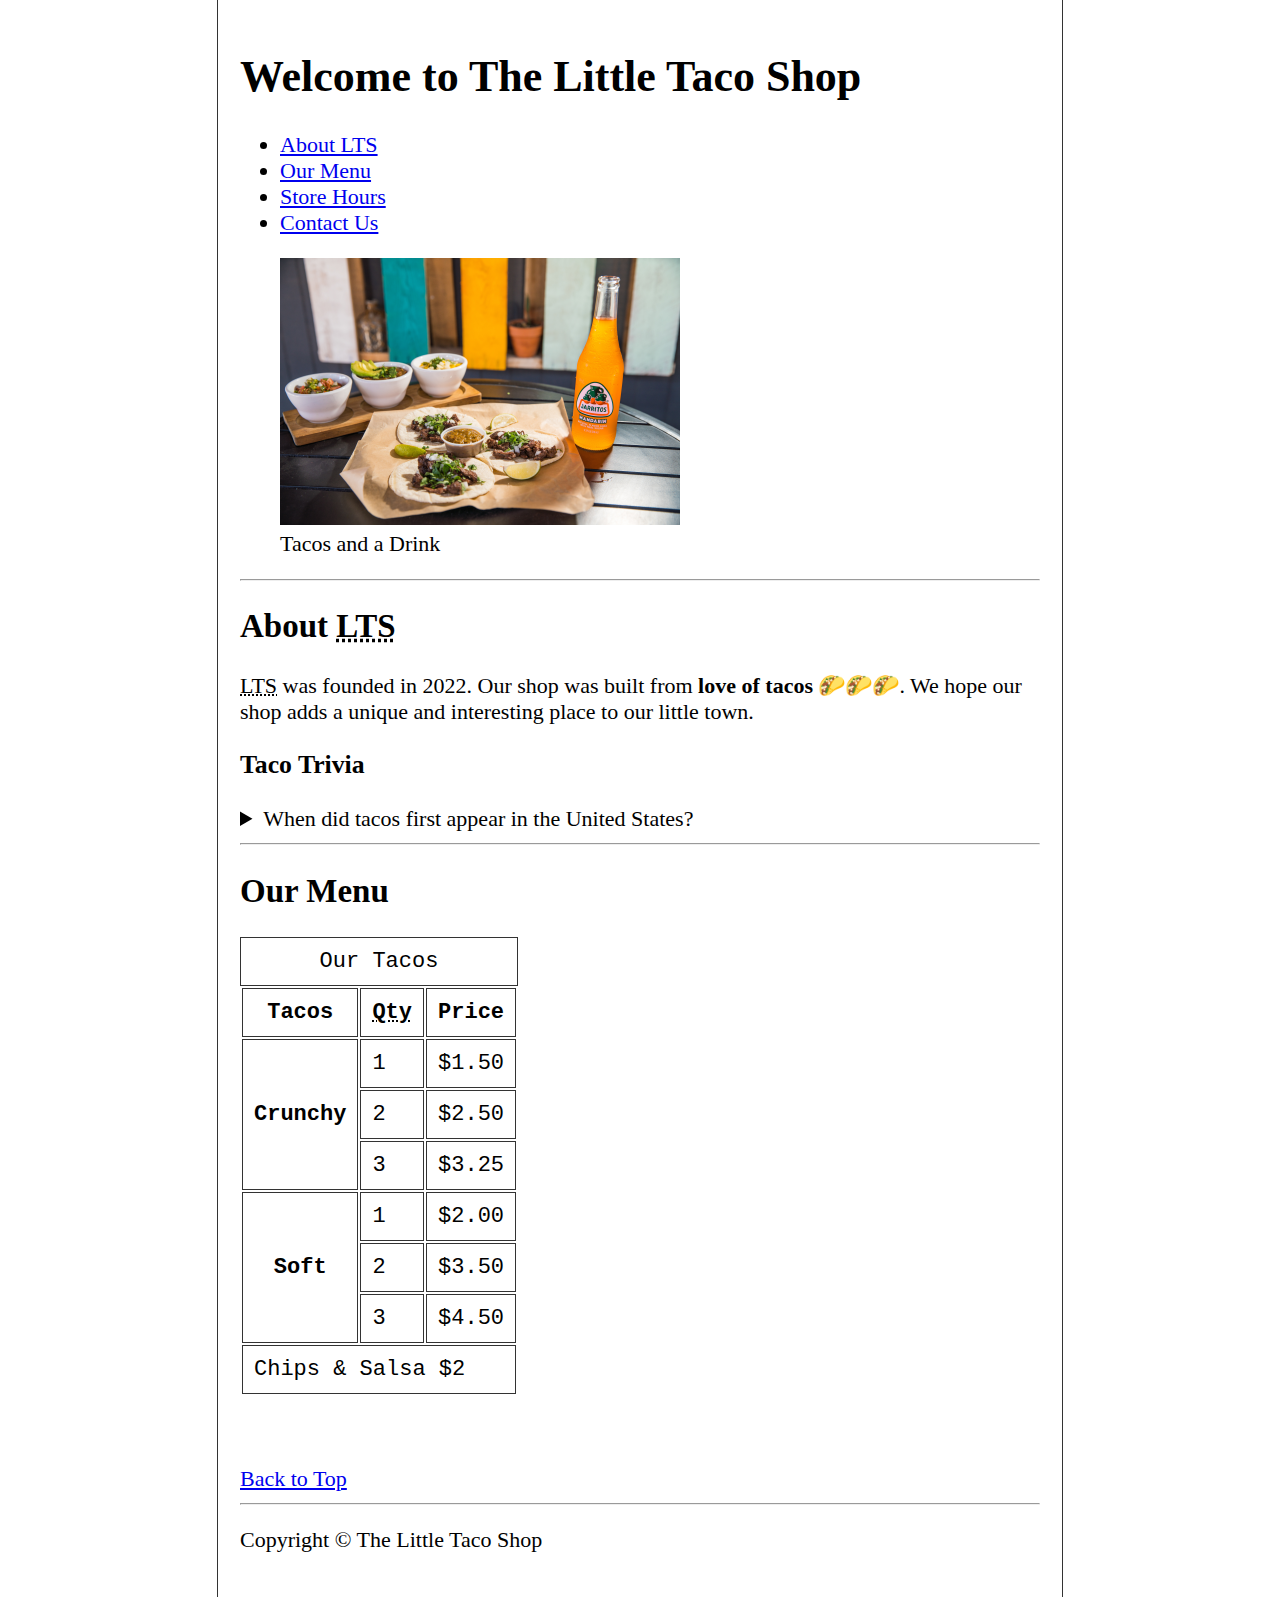
<file: 10_lesson_starter/index.html>
<!DOCTYPE html>
<html lang="en">

  <head>
    <link rel="stylesheet" href="css/style.css" type="text/css" />
    <link rel="icon" href="favicon.ico" type="image/x-icon" />
    <title>Taco Shop</title>
    <meta charset="utf-8" />
    <meta name="description" content="page description" />
  </head>

  <body>
    <header>
      <h1>Welcome to The Little Taco Shop</h1>
      <nav>
        <ul>
          <li>
            <a href="#about.html"
              >About <abbr title="The Little Taco Shop">LTS</abbr></a
            >
          </li>
          <li><a href="#menu">Our Menu</a></li>
          <li><a href="hours.html">Store Hours</a></li>
          <li><a href="contact.html">Contact Us</a></li>
        </ul>
      </nav>
      <figure>
        <img
          src="img/tacos_and_drink_400x267.png"
          alt="tacos_and_drink"
          title="We love racos!"
          width="400"
          height="267"
        />
        <figcaption>Tacos and a Drink</figcaption>
      </figure>
    </header>
    <hr />
    <main>
      <article id="about">
        <h2>About <abbr title="The Little Taco Shop">LTS</abbr></h2>
        <p>
          <abbr title="The Little Taco Shop">LTS</abbr> was founded in
          <time datetime="2022">2022</time>. Our shop was built from
          <strong>love of tacos</strong> 🌮🌮🌮. We hope our shop adds a unique and
          interesting place to our little town.
        </p>
        <aside>
          <h3>Taco Trivia</h3>
          <details>
            <summary>When did tacos first appear in the United States?</summary>
            <p>No clear answer</p>
          </details>
        </aside>
      </article>

      <hr />

      <article id="menu">
        <h2>Our Menu</h2>
        <table>
          <caption>
            Our Tacos
          </caption>
          <thead>
            <tr>
              <th>Tacos</th>
              <th scope="col"><abbr title="Quantity">Qty</abbr></th>
              <th scope="col">Price</th>
            </tr>
          </thead>
          <tbody>
            <tr>
              <th scope="row" rowspan="3">Crunchy</th>
              <td>1</td>
              <td>$1.50</td>
            </tr>
            <tr>
              <td>2</td>
              <td>$2.50</td>
            </tr>
            <tr>
              <td>3</td>
              <td>$3.25</td>
            </tr>
            <tr>
              <th scope="row" rowspan="3">Soft</th>
              <td>1</td>
              <td>$2.00</td>
            </tr>
            <tr>
              <td>2</td>
              <td>$3.50</td>
            </tr>
            <tr>
              <td>3</td>
              <td>$4.50</td>
            </tr>            
          </tbody>
          <tfoot>
            <tr>
              <td colspan="3">Chips &amp; Salsa $2</td>
            </tr>
          </tfoot>
        </table>
        <p>&nbsp;</p>
        <a href="#">Back to Top</a>
      </article>
    </main>
    <hr />
    <footer>
      <p>Copyright &copy; The Little Taco Shop</p>
    </footer>
  </body>
</html>
</file>
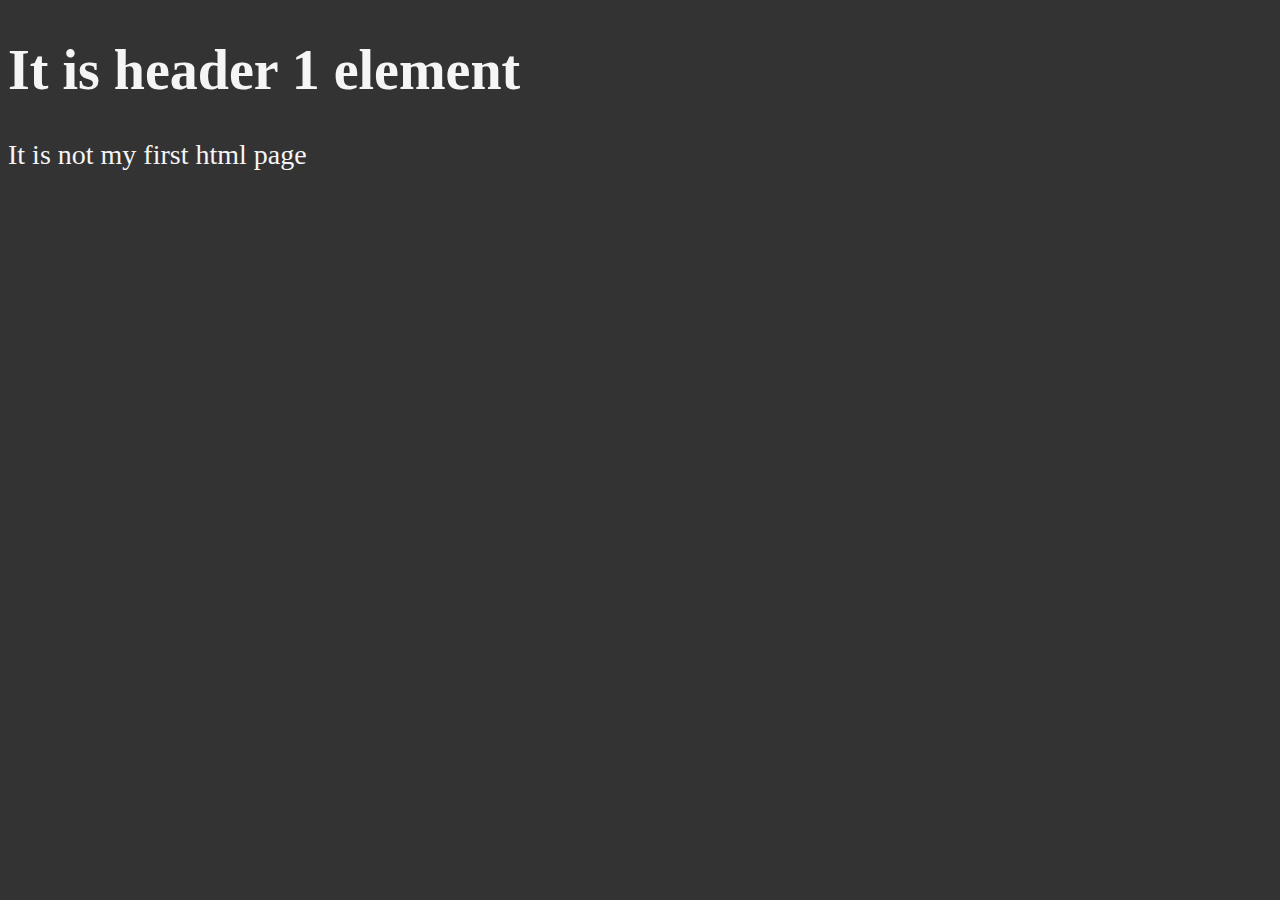
<file: Lesson01/index.html>
<!-- https://validator.w3.org/ -->
<!DOCTYPE html>
<html lang="en">
  <head>
    <meta charset="UTF-8">
    <title>Html Page</title>
    <style>
        html{
            font-size: 28px
        }

        body{
            background-color: #333;
            color: whitesmoke;
        }
    </style>
  </head>
  <body>
    <h1>It is header 1 element</h1>
    <p>It is not my first html page</p>
  </body>
</html>
</file>
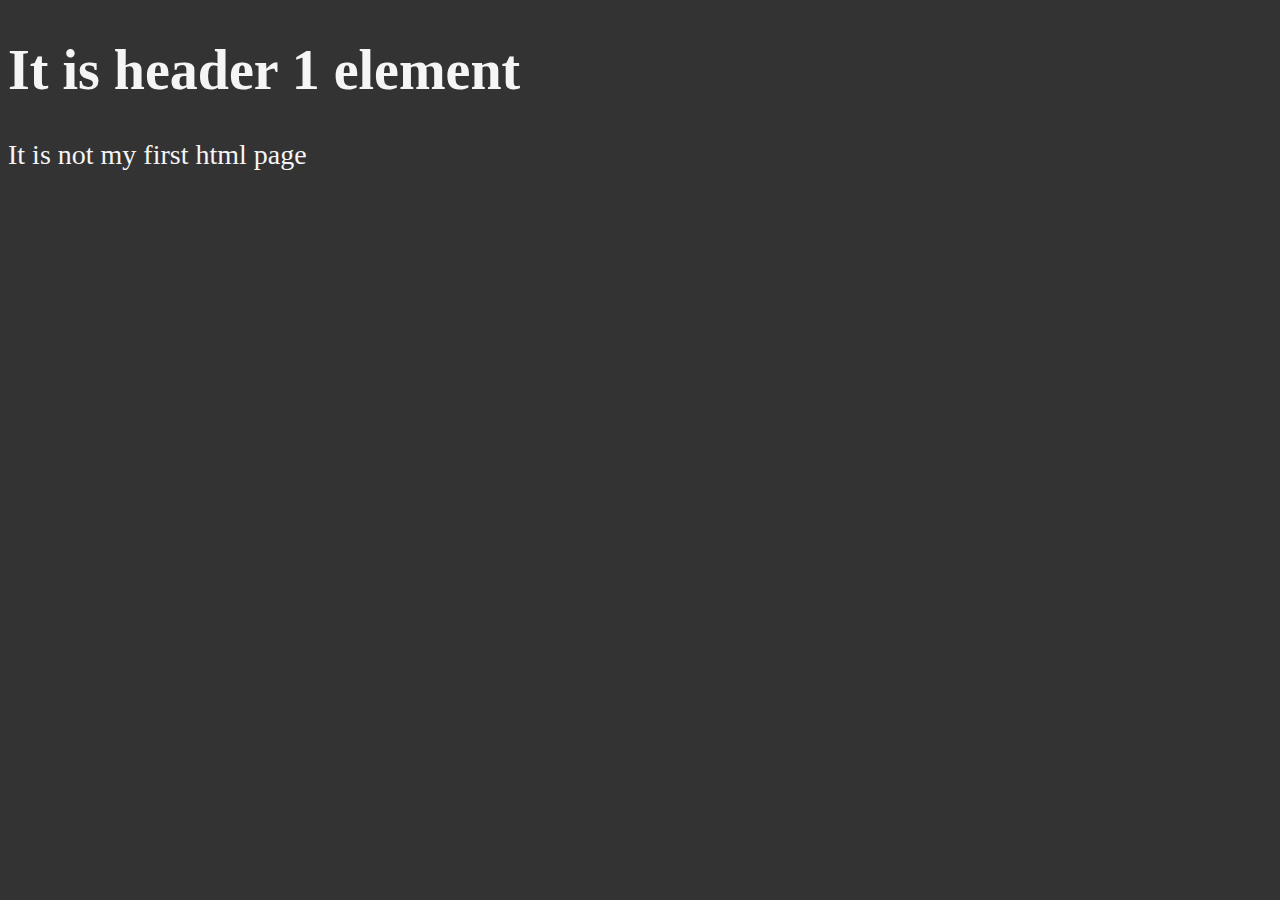
<file: Lesson02/index.html>
<!-- https://validator.w3.org/ -->
<!DOCTYPE html>
<html lang="en">
  <head>
    <meta charset="UTF-8">
    <meta name="author" content="AN">
    <meta name="description" content="More detailed description of this page">
    <title>Html Page</title>
    <link rel="icon" href="html5.png" type="image/x-icon">
    <link rel="stylesheet" href="main.css" type="text/css">
  </head>
  <body>
    <h1>It is header 1 element</h1>
    <p>It is not my first html page</p>
  </body>
</html>
</file>
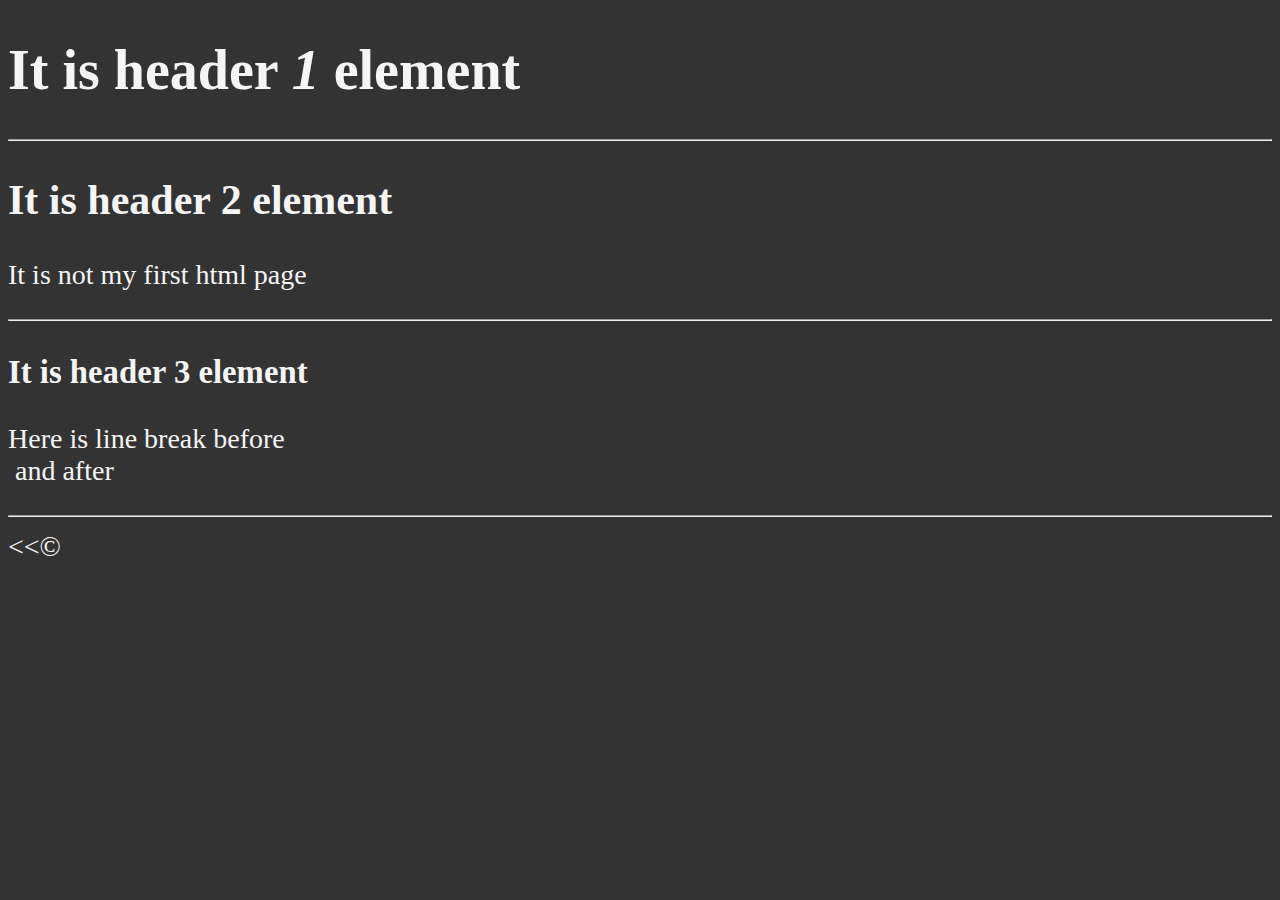
<file: Lesson03/index.html>
<!-- https://validator.w3.org/ -->
<!DOCTYPE html>
<html lang="en">
  <head>
    <meta charset="UTF-8" />
    <meta name="author" content="AN" />
    <meta name="description" content="More detailed description of this page" />
    <title>Html Page</title>
    <link rel="icon" href="html5.png" type="image/x-icon" />
    <link rel="stylesheet" href="main.css" type="text/css" />
  </head>
  <body>
    <h1>It is header <em>1</em> element</h1>
    <hr />
    <h2>It is header <strong>2</strong> element</h2>
    <p>It is not my first html page</p>
    <hr />
    <h3>It is header 3 element</h3>
    <p>Here is line break before <br> &nbsp;and after</p>
    <hr>
    &lt;&lt;&copy; 
  </body>
</html>
</file>
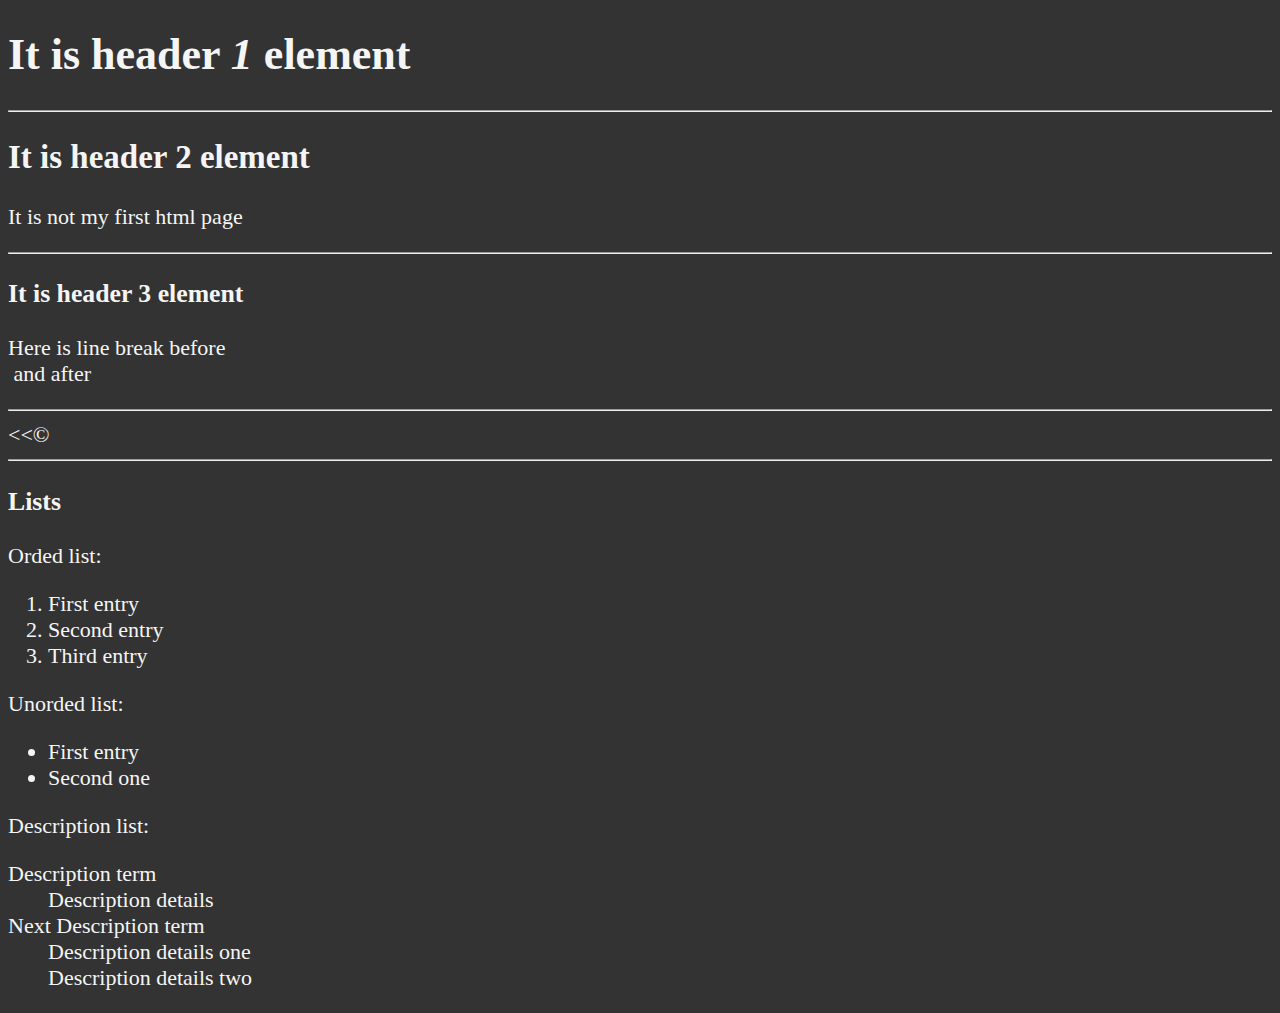
<file: Lesson04/index.html>
<!-- https://validator.w3.org/ -->
<!DOCTYPE html>
<html lang="en">
  <head>
    <meta charset="UTF-8" />
    <meta name="author" content="AN" />
    <meta name="description" content="More detailed description of this page" />
    <title>Html Page</title>
    <link rel="icon" href="html5.png" type="image/x-icon" />
    <link rel="stylesheet" href="main.css" type="text/css" />
  </head>
  <body>
    <h1>It is header <em>1</em> element</h1>
    <hr />
    <h2>It is header <strong>2</strong> element</h2>
    <p>It is not my first html page</p>
    <hr />
    <h3>It is header 3 element</h3>
    <p>
      Here is line break before <br />
      &nbsp;and after
    </p>
    <hr />
    &lt;&lt;&copy;
    <hr />
    <h3>Lists</h3>
    <p>Orded list:</p>
    <ol>
      <li>First entry</li>
      <li>Second entry</li>
      <li>Third entry</li>
    </ol>
    <p>Unorded list:</p>
    <ul>
      <li>First entry</li>
      <li>Second one</li>
    </ul>
    <p>Description list:</p>
    <dl>
      <dt>Description term</dt>
      <dd>Description details</dd>

      <dt>Next Description term</dt>
      <dd>Description details one</dd>
      <dd>Description details two</dd>
    </dl>
  </body>
</html>
</file>
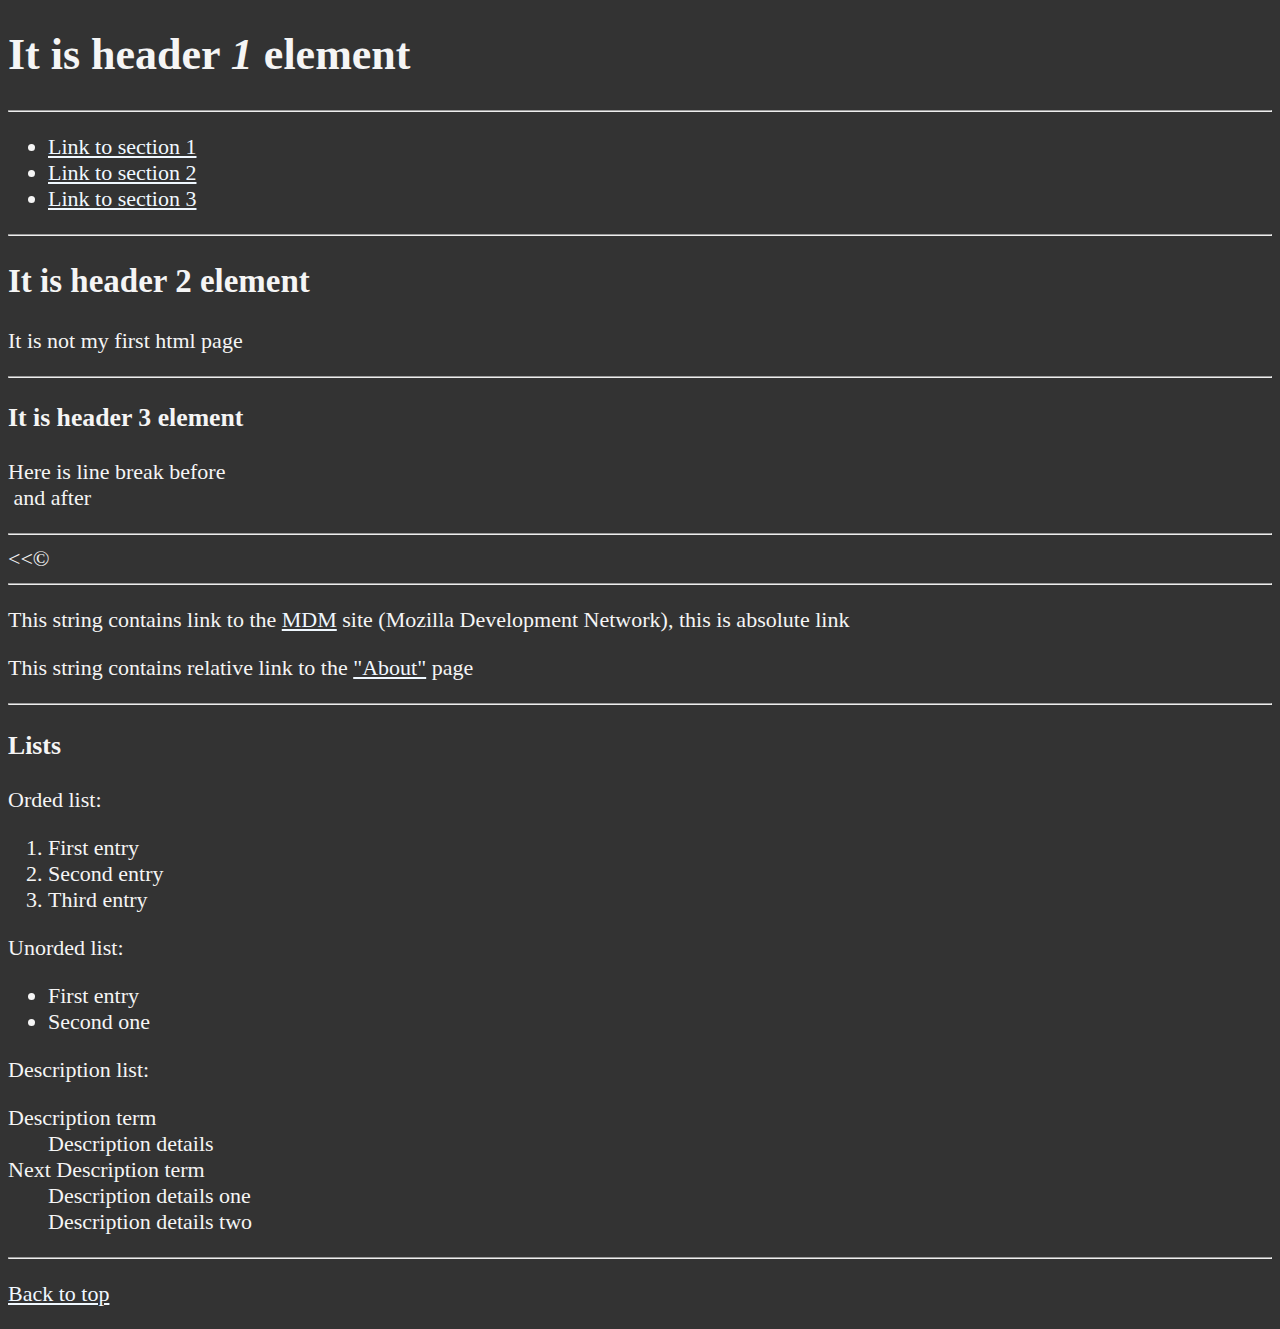
<file: Lesson05/index.html>
<!-- https://validator.w3.org/ -->
<!DOCTYPE html>
<html lang="en">
  <head>
    <meta charset="UTF-8" />
    <meta name="author" content="AN" />
    <meta name="description" content="More detailed description of this page" />
    <title>Html Page</title>
    <link rel="icon" href="html5.png" type="image/x-icon" />
    <link rel="stylesheet" href="main.css" type="text/css" />
  </head>
  <body>    
      <h1>It is header <em>1</em> element</h1>

      <hr />
        <nav>
          <ul>
            <li><a href="#sec1">Link to section 1</a></li>
            <li><a href="#sec2">Link to section 2</a></li>
            <li><a href="#sec3">Link to section 3</a></li>
          </ul>
        </nav>

      <hr />

    <section id="sec1"></section>  
      <h2>It is header <strong>2</strong> element</h2>
      <p>It is not my first html page</p>
      <hr />
      <h3>It is header 3 element</h3>
      <p>
        Here is line break before <br />
        &nbsp;and after
      </p>
    </section>

    <hr />

    &lt;&lt;&copy;
    <hr />

    <section id="sec2">
      <p>
        This string contains link to the
        <a href="https://developer.mozilla.org/">MDM</a> site (Mozilla
        Development Network), this is absolute link
      </p>
      <p>
        This string contains relative link to the
        <a href="about.html">"About"</a> page
      </p>
    </section>

    <hr />

    <section id="sec3">
      <h3>Lists</h3>
      <p>Orded list:</p>
      <ol>
        <li>First entry</li>
        <li>Second entry</li>
        <li>Third entry</li>
      </ol>
      <p>Unorded list:</p>
      <ul>
        <li>First entry</li>
        <li>Second one</li>
      </ul>
      <p>Description list:</p>
      <dl>
        <dt>Description term</dt>
        <dd>Description details</dd>

        <dt>Next Description term</dt>
        <dd>Description details one</dd>
        <dd>Description details two</dd>
      </dl>
    </section>
    <hr>

    <p><a href="#">Back to top</a></p>
  </body>
</html>
</file>
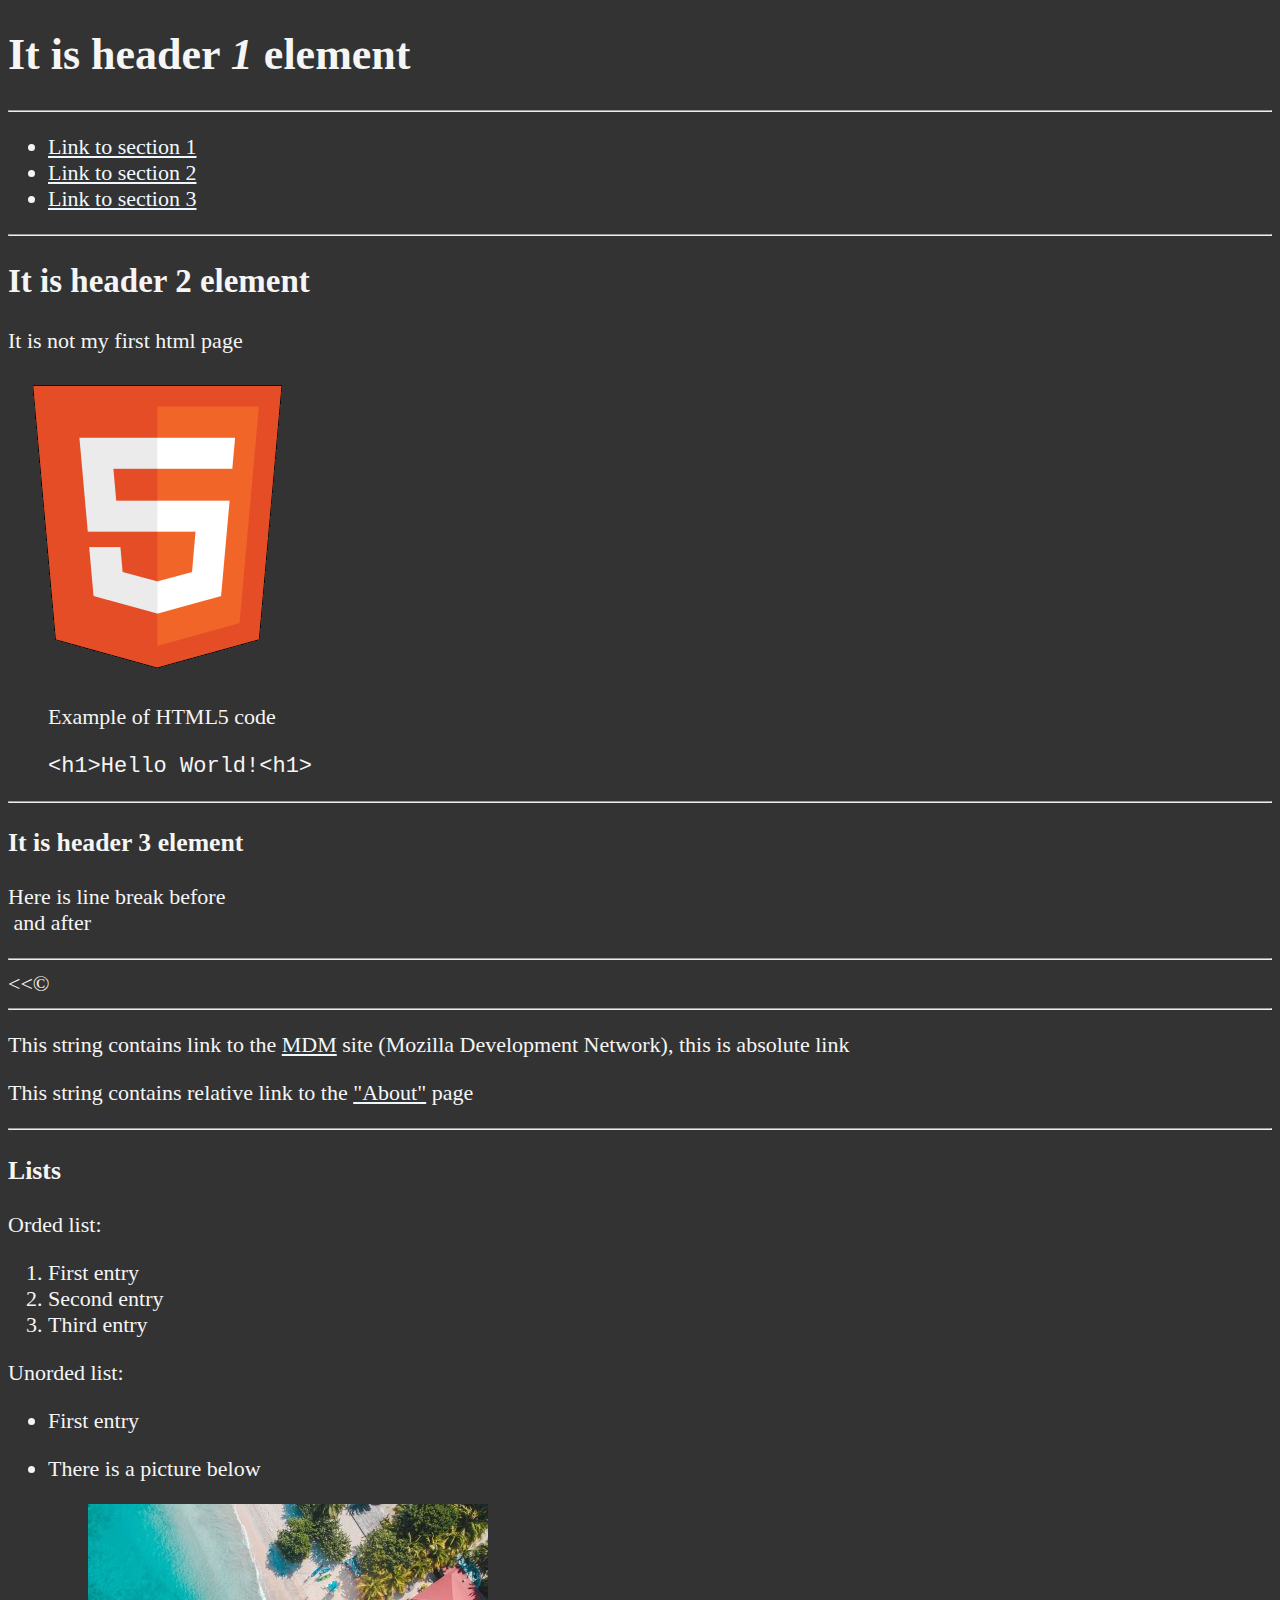
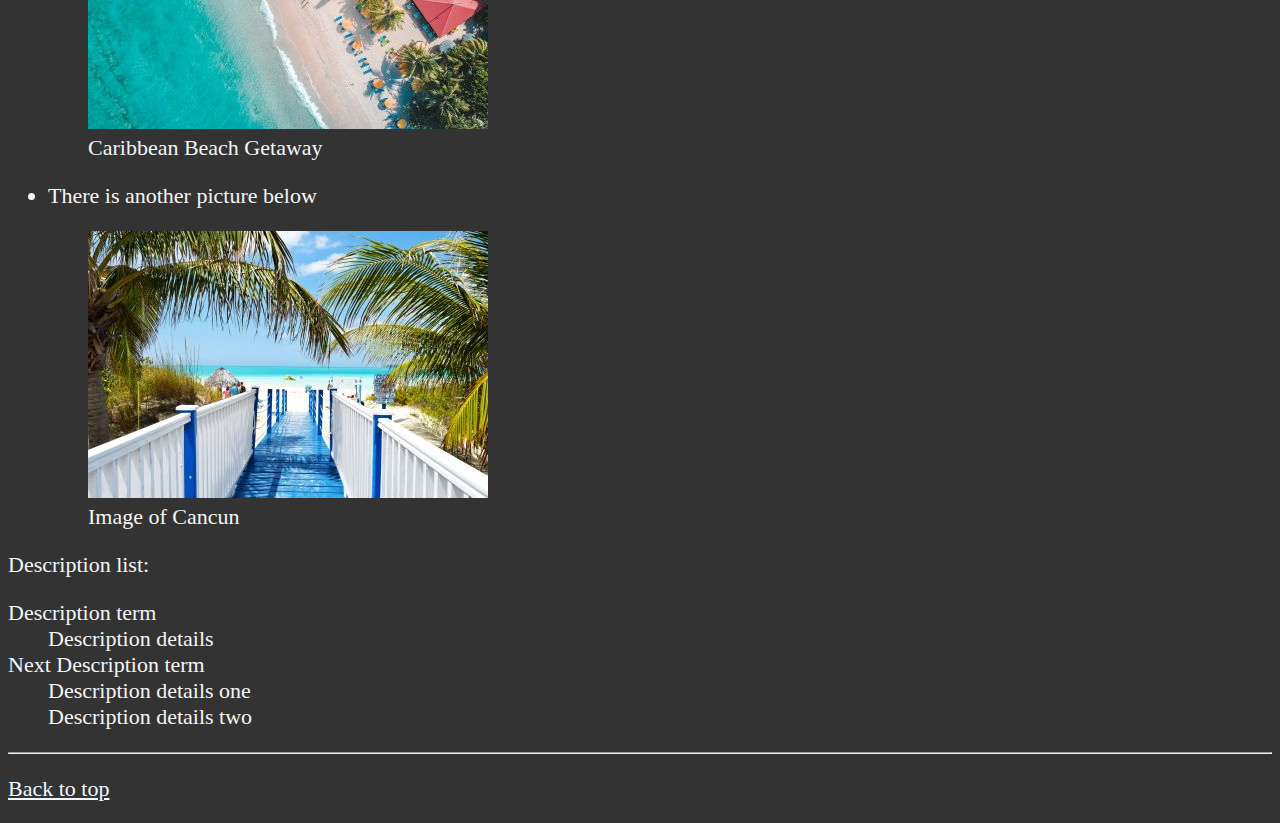
<file: Lesson06/index.html>
<!-- https://validator.w3.org/ -->
<!DOCTYPE html>
<html lang="en">
  <head>
    <meta charset="UTF-8" />
    <meta name="author" content="AN" />
    <meta name="description" content="More detailed description of this page" />
    <title>Html Page</title>
    <link rel="icon" href="html5.png" type="image/x-icon" />
    <link rel="stylesheet" href="main.css" type="text/css" />
  </head>
  <body>    
      <h1>It is header <em>1</em> element</h1>

      <hr />
        <nav>
          <ul>
            <li><a href="#sec1">Link to section 1</a></li>
            <li><a href="#sec2">Link to section 2</a></li>
            <li><a href="#sec3">Link to section 3</a></li>
          </ul>
        </nav>

      <hr />

    <section id="sec1"></section>  
      <h2>It is header <strong>2</strong> element</h2>
      <p>It is not my first html page</p>
      <img src="img/html_logo_300x300.png" alt="HTML5 logo" title="title for the image" width="300" height="300">
      <figure>
        <figcaption>Example of HTML5 code</figcaption>
        <p>
          <code>&lt;h1&gt;Hello World!&lt;h1&gt;</code>
        </p>
      </figure>
      <hr />
      <h3>It is header 3 element</h3>
      <p>
        Here is line break before <br />
        &nbsp;and after
      </p>
    </section>

    <hr />

    &lt;&lt;&copy;
    <hr />

    <section id="sec2">
      <p>
        This string contains link to the
        <a href="https://developer.mozilla.org/">MDM</a> site (Mozilla
        Development Network), this is absolute link
      </p>
      <p>
        This string contains relative link to the
        <a href="about.html">"About"</a> page
      </p>
    </section>

    <hr />

    <section id="sec3">
      <h3>Lists</h3>
      <p>Orded list:</p>
      <ol>
        <li>First entry</li>
        <li>Second entry</li>
        <li>Third entry</li>
      </ol>
      <p>Unorded list:</p>
      <ul>
        <li>First entry</li>
        <li>
          <p>There is a picture below</p>
          <figure>
            <img src="img/caribbean.jpg" alt="caribbean beach" title="good place to visit" width="400" height="225" loading="lazy">
            <figcaption>
              Caribbean Beach Getaway
            </figcaption>
          </figure>
        </li>
        <li>
          <p>There is another picture below</p>
          <figure>
            <img src="img/vacation.jpg" alt="Cancun" title="It's 5 o'clock in Cancun" loading="lazy">
            <figcaption>
              Image of Cancun
            </figcaption>
          </figure>
        </li>
      </ul>
      <p>Description list:</p>
      <dl>
        <dt>Description term</dt>
        <dd>Description details</dd>

        <dt>Next Description term</dt>
        <dd>Description details one</dd>
        <dd>Description details two</dd>
      </dl>
    </section>
    <hr>

    <p><a href="#">Back to top</a></p>
  </body>
</html>
</file>
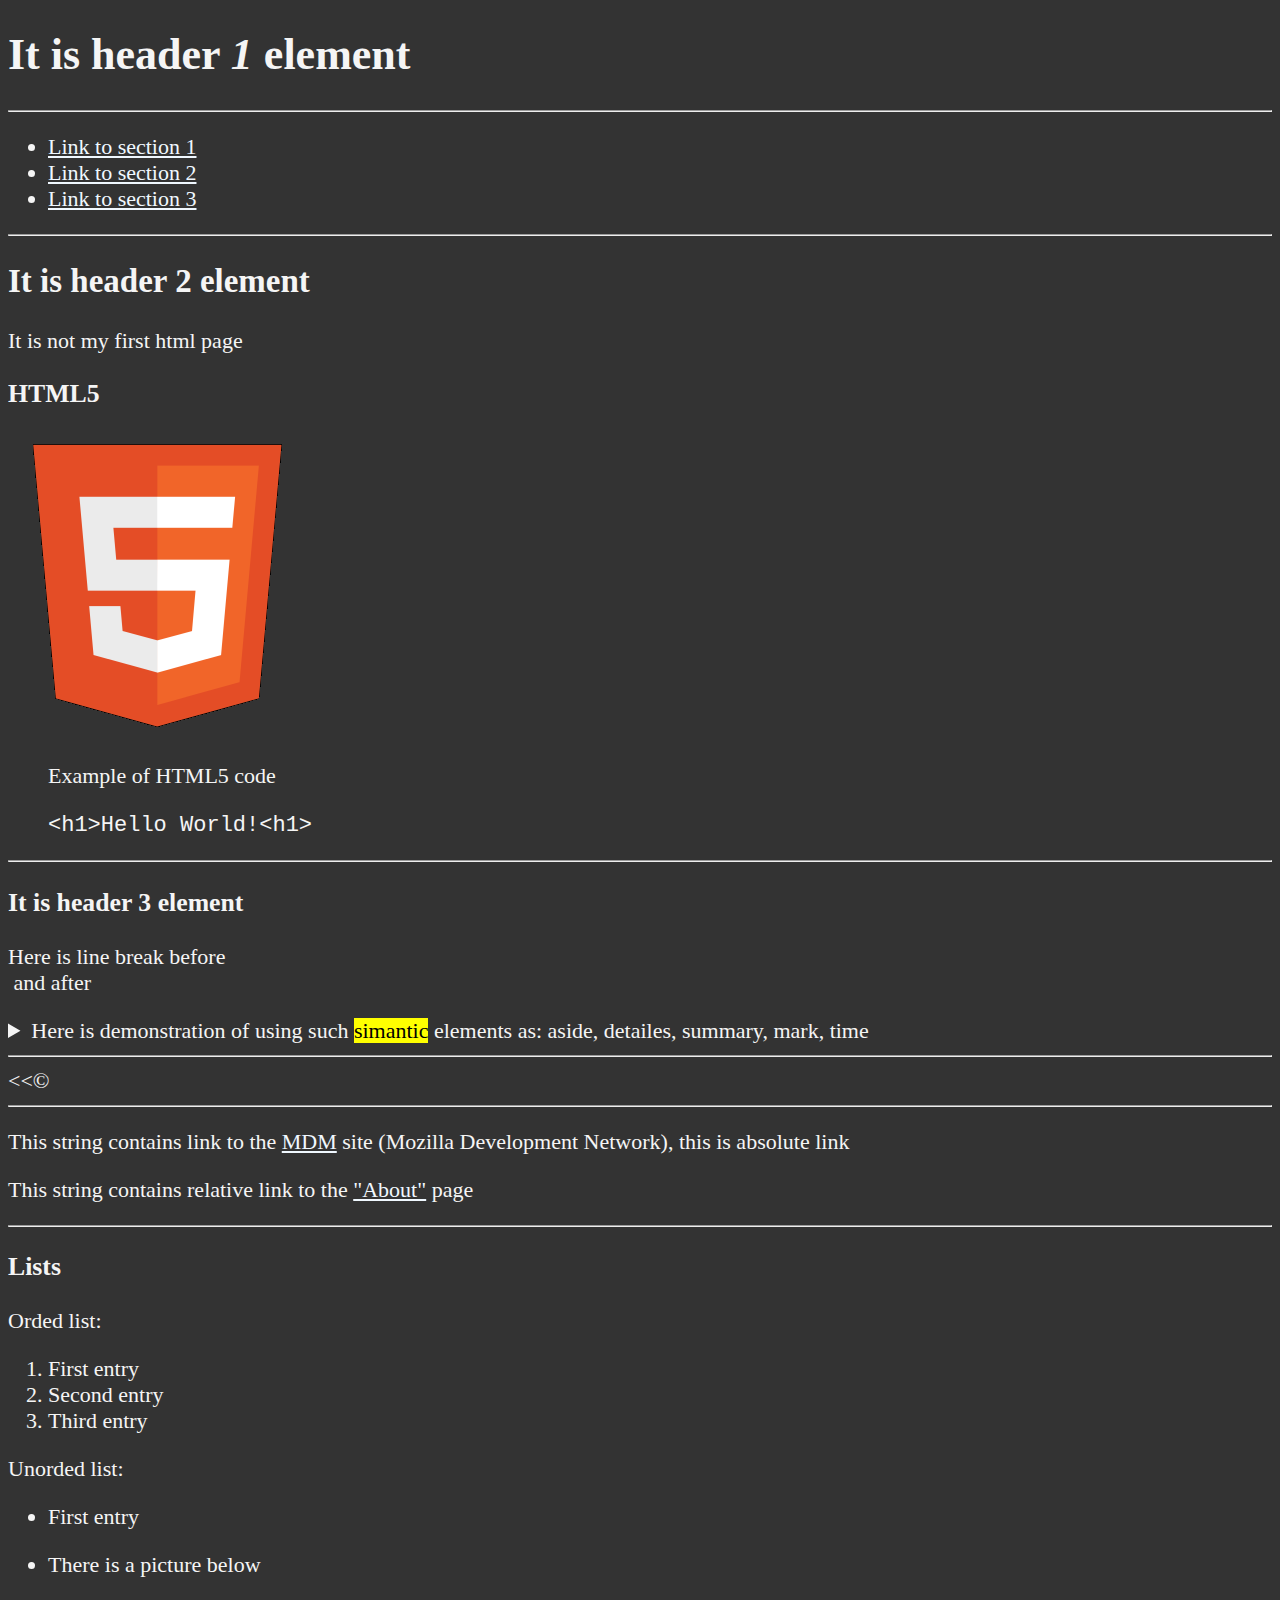
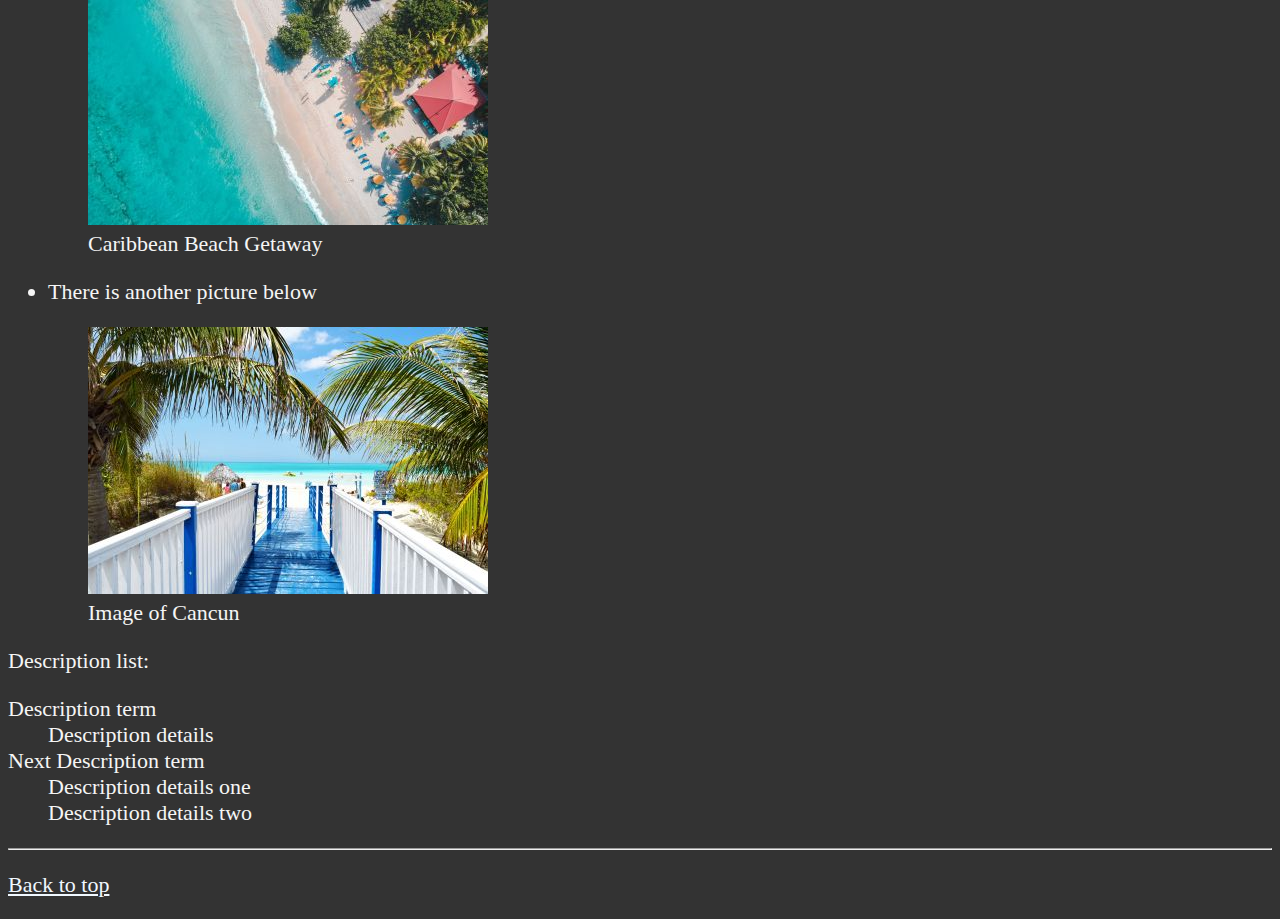
<file: Lesson07/index.html>
<!-- https://validator.w3.org/ -->
<!DOCTYPE html>
<html lang="en">
  <head>
    <meta charset="UTF-8" />
    <meta name="author" content="AN" />
    <meta name="description" content="More detailed description of this page" />
    <title>Html Page</title>
    <link rel="icon" href="html5.png" type="image/x-icon" />
    <link rel="stylesheet" href="main.css" type="text/css" />
  </head>
  <body>
    <header>
      <h1>It is header <em>1</em> element</h1>

      <hr />
      <nav aria-label="primary-navigation">
        <ul>
          <li><a href="#art1">Link to section 1</a></li>
          <li><a href="#art2">Link to section 2</a></li>
          <li><a href="#art3">Link to section 3</a></li>
        </ul>
      </nav>
    </header>

    <hr />

    <main>
      <article id="art1">
        <h2>It is header <strong>2</strong> element</h2>
        <p>It is not my first html page</p>
        <section>
          <h3>HTML5</h3>
          <img
            src="img/html_logo_300x300.png"
            alt="HTML5 logo"
            title="title for the image"
            width="300"
            height="300"
          />
          <figure>
            <figcaption>Example of HTML5 code</figcaption>
            <p>
              <code>&lt;h1&gt;Hello World!&lt;h1&gt;</code>
            </p>
          </figure>
        </section>
        <hr />
        <section>
          <h3>It is header 3 element</h3>
          <p>
            Here is line break before <br />
            &nbsp;and after
          </p>
          <aside>
            <details>
              <summary>
                Here is demonstration of using such
                <mark>simantic</mark> elements as: aside, detailes, summary,
                mark, time
              </summary>
              <p>
                This you will see after click arrow. Here is time:
                <time datetime="12:00">12:00</time> o'clock
              </p>
            </details>
          </aside>
        </section>
      </article>

      <hr />

      &lt;&lt;&copy;
      <hr />

      <article id="art2">
        <p>
          This string contains link to the
          <a href="https://developer.mozilla.org/">MDM</a> site (Mozilla
          Development Network), this is absolute link
        </p>
        <p>
          This string contains relative link to the
          <a href="about.html">"About"</a> page
        </p>
      </article>

      <hr />

      <article id="art3">
        <h3>Lists</h3>
        <section>
          <p>Orded list:</p>
          <ol>
            <li>First entry</li>
            <li>Second entry</li>
            <li>Third entry</li>
          </ol>
        </section>
        <section>
          <p>Unorded list:</p>
          <ul>
            <li>First entry</li>
            <li>
              <p>There is a picture below</p>
              <figure>
                <img
                  src="img/caribbean.jpg"
                  alt="caribbean beach"
                  title="good place to visit"
                  width="400"
                  height="225"
                  loading="lazy"
                />
                <figcaption>Caribbean Beach Getaway</figcaption>
              </figure>
            </li>
            <li>
              <p>There is another picture below</p>
              <figure>
                <img
                  src="img/vacation.jpg"
                  alt="Cancun"
                  title="It's 5 o'clock in Cancun"
                  loading="lazy"
                />
                <figcaption>Image of Cancun</figcaption>
              </figure>
            </li>
          </ul>
        </section>
        <section>
          <p>Description list:</p>
          <dl>
            <dt>Description term</dt>
            <dd>Description details</dd>

            <dt>Next Description term</dt>
            <dd>Description details one</dd>
            <dd>Description details two</dd>
          </dl>
        </section>
      </article>
    </main>

    <footer>
      <hr />

      <p><a href="#">Back to top</a></p>
    </footer>
  </body>
</html>
</file>
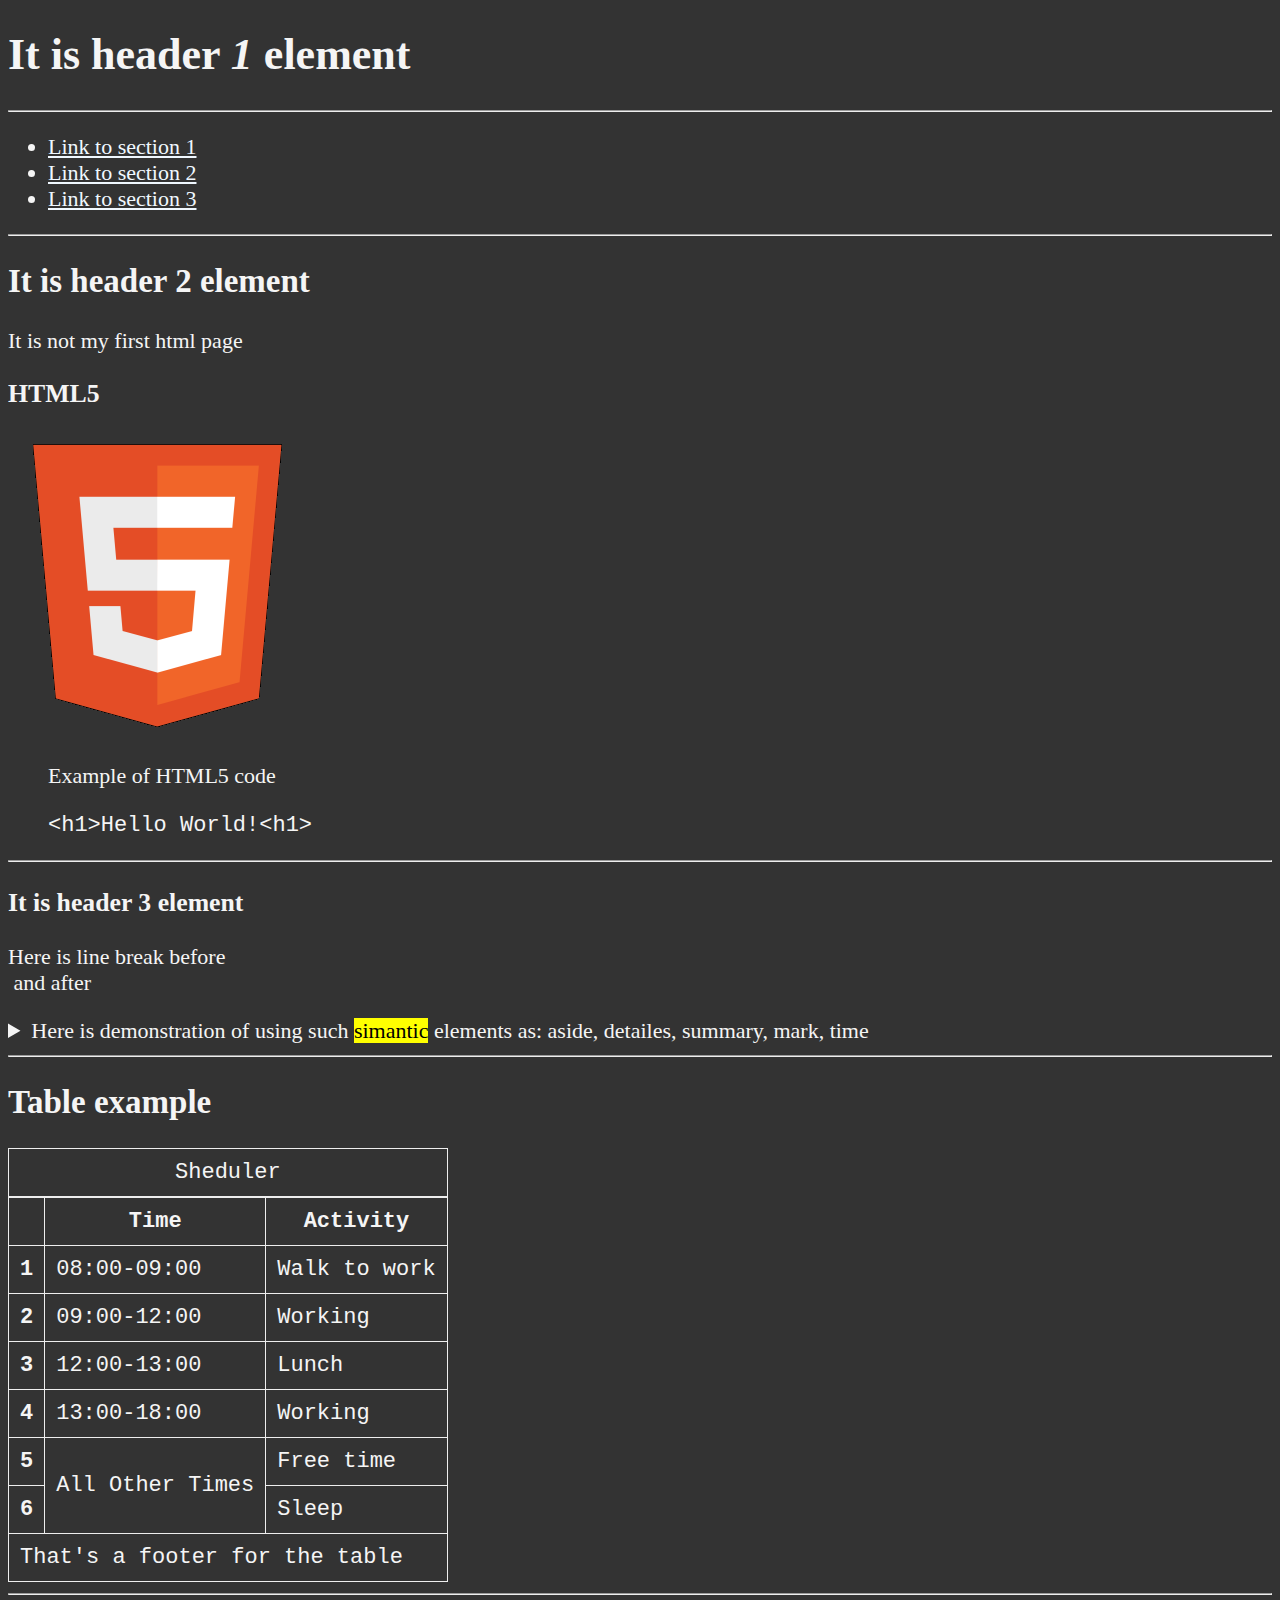
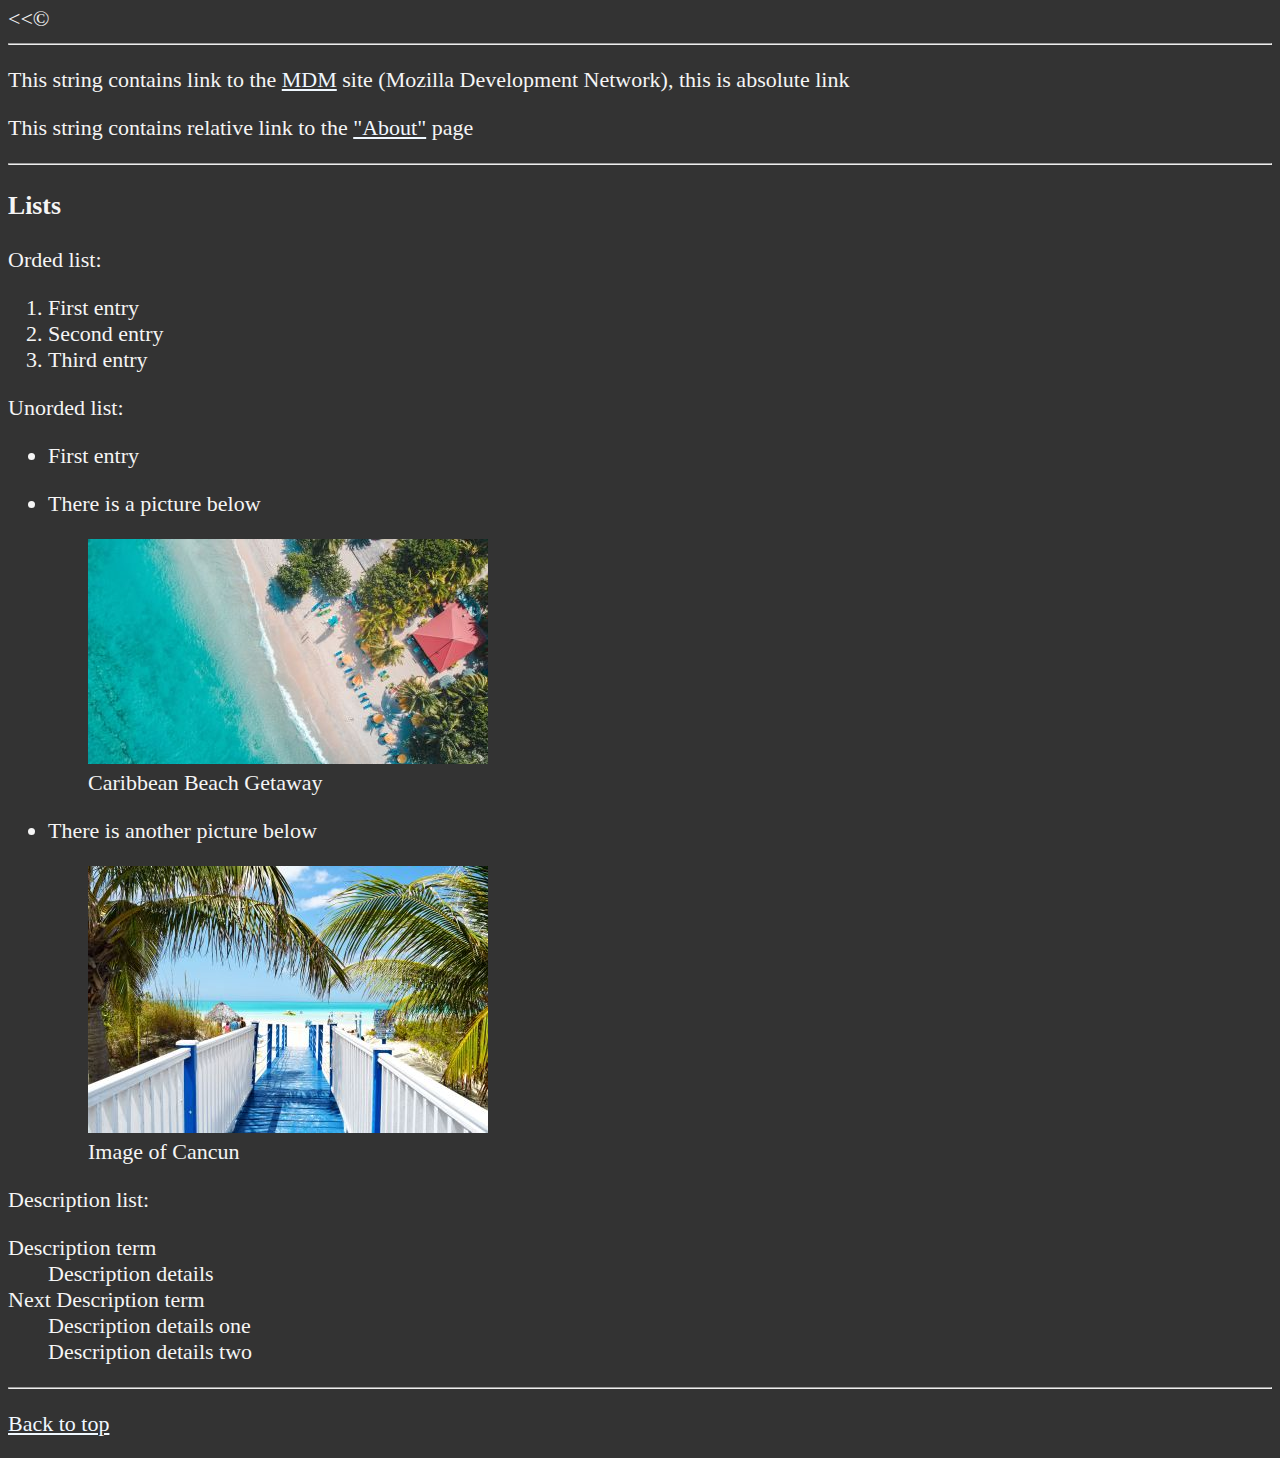
<file: Lesson08/index.html>
<!-- https://validator.w3.org/ -->
<!DOCTYPE html>
<html lang="en">
  <head>
    <meta charset="UTF-8" />
    <meta name="author" content="AN" />
    <meta name="description" content="More detailed description of this page" />
    <title>Html Page</title>
    <link rel="icon" href="html5.png" type="image/x-icon" />
    <link rel="stylesheet" href="main.css" type="text/css" />
  </head>
  <body>
    <header>
      <h1>It is header <em>1</em> element</h1>

      <hr />
      <nav aria-label="primary-navigation">
        <ul>
          <li><a href="#art1">Link to section 1</a></li>
          <li><a href="#art2">Link to section 2</a></li>
          <li><a href="#art3">Link to section 3</a></li>
        </ul>
      </nav>
    </header>

    <hr />

    <main>
      <article id="art1">
        <h2>It is header <strong>2</strong> element</h2>
        <p>It is not my first html page</p>
        <section>
          <h3>HTML5</h3>
          <img
            src="img/html_logo_300x300.png"
            alt="HTML5 logo"
            title="title for the image"
            width="300"
            height="300"
          />
          <figure>
            <figcaption>Example of HTML5 code</figcaption>
            <p>
              <code>&lt;h1&gt;Hello World!&lt;h1&gt;</code>
            </p>
          </figure>
        </section>
        <hr />
        <section>
          <h3>It is header 3 element</h3>
          <p>
            Here is line break before <br />
            &nbsp;and after
          </p>
          <aside>
            <details>
              <summary>
                Here is demonstration of using such
                <mark>simantic</mark> elements as: aside, detailes, summary,
                mark, time
              </summary>
              <p>
                This you will see after click arrow. Here is time:
                <time datetime="12:00">12:00</time> o'clock
              </p>
            </details>
          </aside>
        </section>
      </article>

      <hr />
      <article>
        <h2>Table example</h2>
        <table>
          <caption>
            Sheduler
          </caption>
          <thead>            
            <tr>
              <th>&nbsp;</th>
              <th scope="col">Time</th>
              <th scope="col">Activity</th>
            </tr>
          </thead>
          <tbody>            
            <tr>
              <th scope="row">1</th>
              <td>
                <time datetime="08:00">08:00</time>-<time datetime="09:00"
                  >09:00</time
                >
              </td>
              <td>Walk to work</td>
            </tr>
            <tr>
              <th scope="row">2</th>
              <td>
                <time datetime="09:00">09:00</time>-<time datetime="12:00"
                  >12:00</time
                >
              </td>
              <td>Working</td>
            </tr>
            <tr>
              <th scope="row">3</th>
              <td>
                <time datetime="12:00">12:00</time>-<time datetime="13:00"
                  >13:00</time
                >
              </td>
              <td>Lunch</td>
            </tr>
            <tr>
              <th scope="row">4</th>
              <td>
                <time datetime="13:00">13:00</time>-<time datetime="18:00"
                  >18:00</time
                >
              </td>
              <td>Working</td>
            </tr>
            <tr>
              <th scope="row">5</th>
              <td rowspan="2">All Other Times</td>
              <td>Free time</td>
            </tr>
            <tr>
              <th scope="row">6</th>
              <td>Sleep</td>
            </tr>
          </tbody>
          <tfoot>
            <tr>
              <td colspan="3">That's a footer for the table</td>
            </tr>
          </tfoot>
        </table>
      </article>
      <hr />

      &lt;&lt;&copy;
      <hr />

      <article id="art2">
        <p>
          This string contains link to the
          <a href="https://developer.mozilla.org/">MDM</a> site (Mozilla
          Development Network), this is absolute link
        </p>
        <p>
          This string contains relative link to the
          <a href="about.html">"About"</a> page
        </p>
      </article>

      <hr />

      <article id="art3">
        <h3>Lists</h3>
        <section>
          <p>Orded list:</p>
          <ol>
            <li>First entry</li>
            <li>Second entry</li>
            <li>Third entry</li>
          </ol>
        </section>
        <section>
          <p>Unorded list:</p>
          <ul>
            <li>First entry</li>
            <li>
              <p>There is a picture below</p>
              <figure>
                <img
                  src="img/caribbean.jpg"
                  alt="caribbean beach"
                  title="good place to visit"
                  width="400"
                  height="225"
                  loading="lazy"
                />
                <figcaption>Caribbean Beach Getaway</figcaption>
              </figure>
            </li>
            <li>
              <p>There is another picture below</p>
              <figure>
                <img
                  src="img/vacation.jpg"
                  alt="Cancun"
                  title="It's 5 o'clock in Cancun"
                  loading="lazy"
                />
                <figcaption>Image of Cancun</figcaption>
              </figure>
            </li>
          </ul>
        </section>
        <section>
          <p>Description list:</p>
          <dl>
            <dt>Description term</dt>
            <dd>Description details</dd>

            <dt>Next Description term</dt>
            <dd>Description details one</dd>
            <dd>Description details two</dd>
          </dl>
        </section>
      </article>
    </main>

    <footer>
      <hr />

      <p><a href="#">Back to top</a></p>
    </footer>
  </body>
</html>
</file>
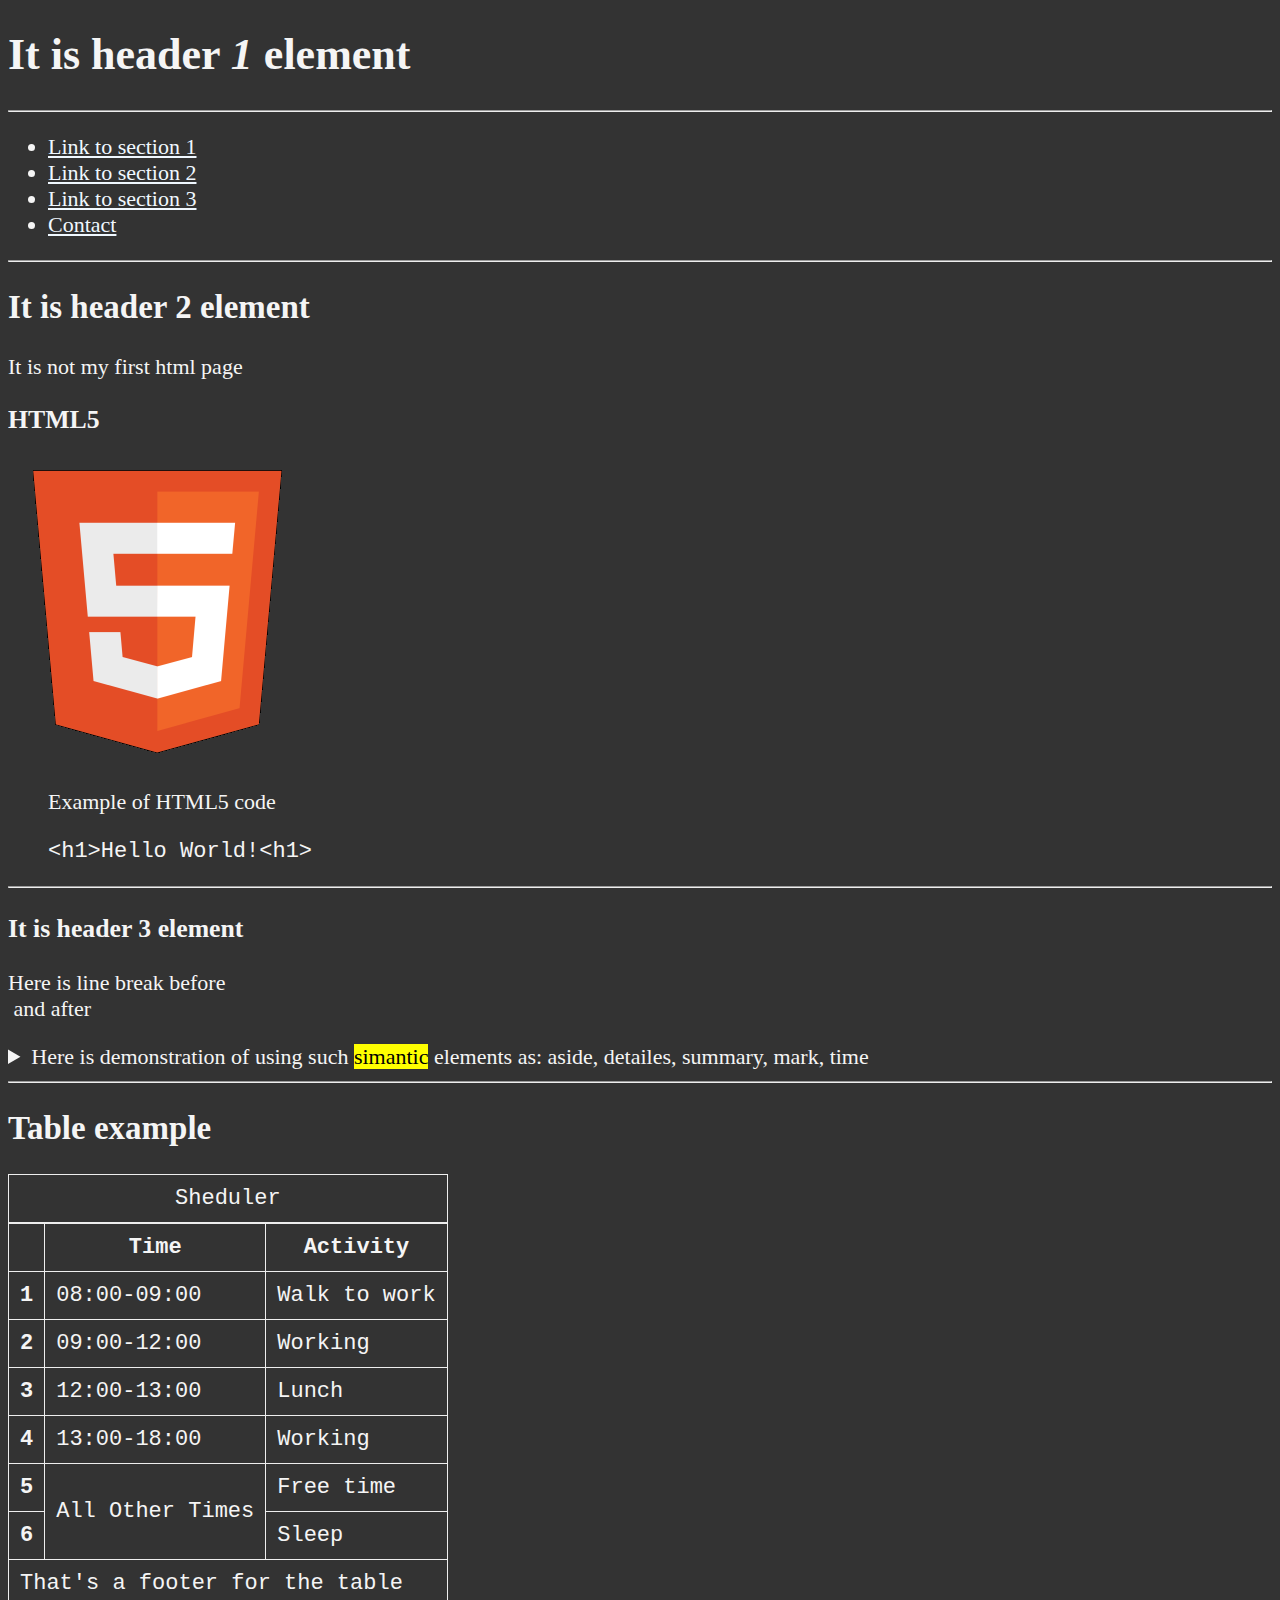
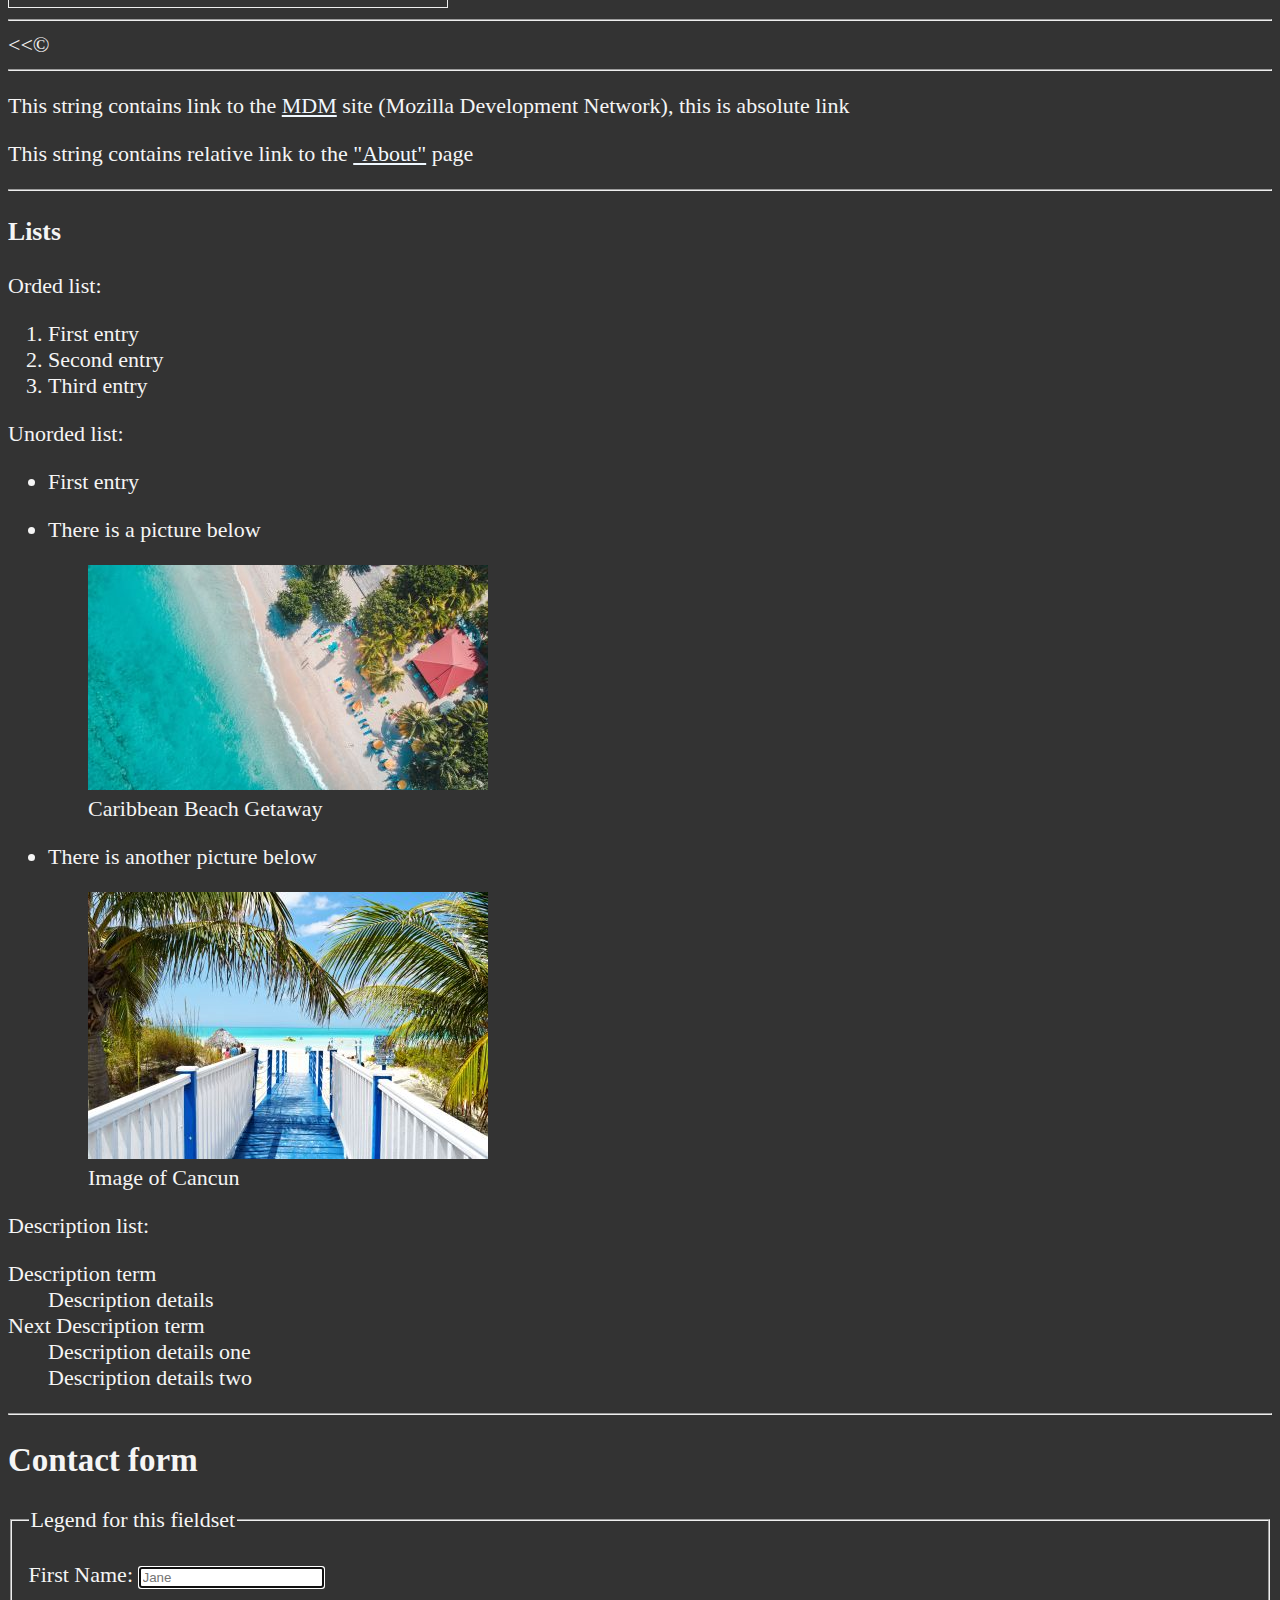
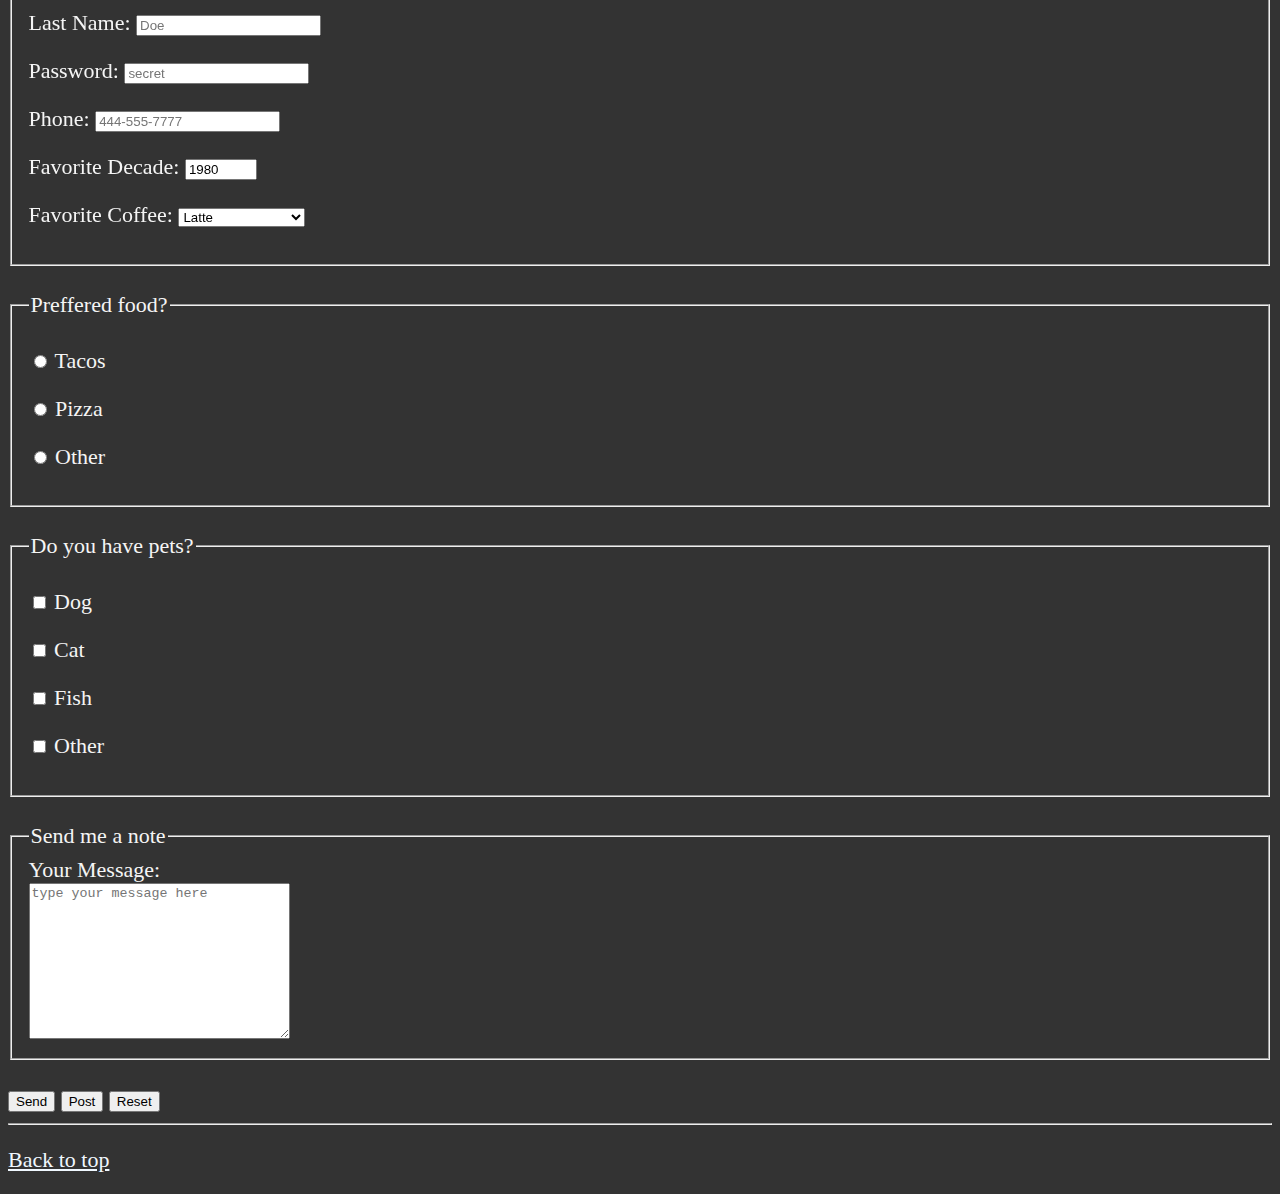
<file: Lesson09/index.html>
<!-- https://validator.w3.org/ -->
<!DOCTYPE html>
<html lang="en">
  <head>
    <meta charset="UTF-8" />
    <meta name="author" content="AN" />
    <meta name="description" content="More detailed description of this page" />
    <title>Html Page</title>
    <link rel="icon" href="html5.png" type="image/x-icon" />
    <link rel="stylesheet" href="main.css" type="text/css" />
  </head>
  <body>
    <header>
      <h1>It is header <em>1</em> element</h1>

      <hr />
      <nav aria-label="primary-navigation">
        <ul>
          <li><a href="#art1">Link to section 1</a></li>
          <li><a href="#art2">Link to section 2</a></li>
          <li><a href="#art3">Link to section 3</a></li>
          <li><a href="#contact">Contact</a></li>
        </ul>
      </nav>
    </header>

    <hr />

    <main>
      <article id="art1">
        <h2>It is header <strong>2</strong> element</h2>
        <p>It is not my first html page</p>
        <section>
          <h3>HTML5</h3>
          <img
            src="img/html_logo_300x300.png"
            alt="HTML5 logo"
            title="title for the image"
            width="300"
            height="300"
          />
          <figure>
            <figcaption>Example of HTML5 code</figcaption>
            <p>
              <code>&lt;h1&gt;Hello World!&lt;h1&gt;</code>
            </p>
          </figure>
        </section>
        <hr />
        <section>
          <h3>It is header 3 element</h3>
          <p>
            Here is line break before <br />
            &nbsp;and after
          </p>
          <aside>
            <details>
              <summary>
                Here is demonstration of using such
                <mark>simantic</mark> elements as: aside, detailes, summary,
                mark, time
              </summary>
              <p>
                This you will see after click arrow. Here is time:
                <time datetime="12:00">12:00</time> o'clock
              </p>
            </details>
          </aside>
        </section>
      </article>

      <hr />
      <article>
        <h2>Table example</h2>
        <table>
          <caption>
            Sheduler
          </caption>
          <thead>
            <tr>
              <th>&nbsp;</th>
              <th scope="col">Time</th>
              <th scope="col">Activity</th>
            </tr>
          </thead>
          <tbody>
            <tr>
              <th scope="row">1</th>
              <td>
                <time datetime="08:00">08:00</time>-<time datetime="09:00"
                  >09:00</time
                >
              </td>
              <td>Walk to work</td>
            </tr>
            <tr>
              <th scope="row">2</th>
              <td>
                <time datetime="09:00">09:00</time>-<time datetime="12:00"
                  >12:00</time
                >
              </td>
              <td>Working</td>
            </tr>
            <tr>
              <th scope="row">3</th>
              <td>
                <time datetime="12:00">12:00</time>-<time datetime="13:00"
                  >13:00</time
                >
              </td>
              <td>Lunch</td>
            </tr>
            <tr>
              <th scope="row">4</th>
              <td>
                <time datetime="13:00">13:00</time>-<time datetime="18:00"
                  >18:00</time
                >
              </td>
              <td>Working</td>
            </tr>
            <tr>
              <th scope="row">5</th>
              <td rowspan="2">All Other Times</td>
              <td>Free time</td>
            </tr>
            <tr>
              <th scope="row">6</th>
              <td>Sleep</td>
            </tr>
          </tbody>
          <tfoot>
            <tr>
              <td colspan="3">That's a footer for the table</td>
            </tr>
          </tfoot>
        </table>
      </article>
      <hr />

      &lt;&lt;&copy;
      <hr />

      <article id="art2">
        <p>
          This string contains link to the
          <a href="https://developer.mozilla.org/">MDM</a> site (Mozilla
          Development Network), this is absolute link
        </p>
        <p>
          This string contains relative link to the
          <a href="about.html">"About"</a> page
        </p>
      </article>

      <hr />

      <article id="art3">
        <h3>Lists</h3>
        <section>
          <p>Orded list:</p>
          <ol>
            <li>First entry</li>
            <li>Second entry</li>
            <li>Third entry</li>
          </ol>
        </section>
        <section>
          <p>Unorded list:</p>
          <ul>
            <li>First entry</li>
            <li>
              <p>There is a picture below</p>
              <figure>
                <img
                  src="img/caribbean.jpg"
                  alt="caribbean beach"
                  title="good place to visit"
                  width="400"
                  height="225"
                  loading="lazy"
                />
                <figcaption>Caribbean Beach Getaway</figcaption>
              </figure>
            </li>
            <li>
              <p>There is another picture below</p>
              <figure>
                <img
                  src="img/vacation.jpg"
                  alt="Cancun"
                  title="It's 5 o'clock in Cancun"
                  loading="lazy"
                />
                <figcaption>Image of Cancun</figcaption>
              </figure>
            </li>
          </ul>
        </section>
        <section>
          <p>Description list:</p>
          <dl>
            <dt>Description term</dt>
            <dd>Description details</dd>

            <dt>Next Description term</dt>
            <dd>Description details one</dd>
            <dd>Description details two</dd>
          </dl>
        </section>
      </article>
    </main>
    <hr />
    <article id="contact">
      <h2>Contact form</h2>

      <form action="https://httpbin.org/get" method="get">
        <fieldset>
          <legend>Legend for this fieldset</legend>
          <p>
            <label for="firstName">First Name:</label>
            <input
              type="text"
              name="firstName"
              id="firstName"
              placeholder="Jane"
              autocomplete="on"
              required
              autofocus
            />
          </p>
          <p>
            <label for="lastName">Last Name:</label>
            <input
              type="text"
              name="lastName"
              id="lastName"
              placeholder="Doe"
              autocomplete="on"
              required
            />
          </p>
          <p>
            <label for="password">Password:</label>
            <input
              type="password"
              name="password"
              id="password"
              placeholder="secret"
              required
            />
          </p>
          <p>
            <label for="phone">Phone:</label>
            <input
              type="tel"
              name="phone"
              id="phone"
              placeholder="444-555-7777"
              pattern="[0-9]{3}-[0-9]{3}-[0-9]{4}"
              required
            />
          </p>
          <p>
            <label for="decade">Favorite Decade:</label>
            <input
              type="number"
              name="decade"
              id="decade"
              min="1950"
              max="2050"
              step="10"
              value="1980"
            />
          </p>
          <p>
            <label for="coffee">Favorite Coffee:</label>
            <select name="coffee" id="coffee">
              <optgroup label="Coffees">
                <option value="regular coffee">Regular Coffee</option>
                <option value="iced coffee">Iced Coffee</option>
              </optgroup>
              <optgroup label="Espresso Drinks">
                <option value="lattee" selected>Latte</option>
                <option value="cappuccino">Cappuccino</option>
                <option value="cortado">Cortado</option>
              </optgroup>
              <option value="other">Other</option>
            </select>
          </p>
          <!-- <p>
          <label for="coffee">Favorite Coffee:</label>
          <input type="text" name="coffee" id="coffee" list="coffee-list">
          <datalist id="coffee-list">
            <option value="coffee">
            <option value="latte">
            <option value="espresso">
            <option value="cortado">
            <option value="americano">
            <option value="other">
          </datalist>
        </p> -->
        </fieldset>
        <br>
        <fieldset>
          <legend>Preffered food?</legend>
          <p>
            <input type="radio" name="food" id="tacos" value="tacos">
            <label for="tacos">Tacos</label>
          </p>
          <p>
            <input type="radio" name="food" id="pizza" value="pizza">
            <label for="pizza">Pizza</label>
          </p>
          <p>
            <input type="radio" name="food" id="other" value="other">
            <label for="other">Other</label>
          </p>
        </fieldset>
        <br>
        <fieldset>
          <legend>Do you have pets?</legend>
          <p>
            <input type="checkbox" name="pets" id="dog" value="dog">
            <label for="dog">Dog</label>
          </p>
          <p>
            <input type="checkbox" name="pets" id="cat" value="cat">
            <label for="cat">Cat</label>
          </p>
          <p>
            <input type="checkbox" name="pets" id="fish" value="fish">
            <label for="fish">Fish</label>
          </p>
          <p>
            <input type="checkbox" name="pets" id="otherPet" value="otherPet">
            <label for="otherPet">Other</label>
          </p>
        </fieldset>
        <br>
        <fieldset>
          <legend>Send me a note</legend>
          <label for="message">Your Message:</label>
          <br>
          <textarea name="message" id="message" cols="30" rows="10" placeholder="type your message here"></textarea>
        </fieldset>
        <br>
        <button type="submit">Send</button>
        <button type="submit" formaction="https://httpbin.org/post" formmethod="post">Post</button>
        <button type="reset">Reset</button>
      </form>
    </article>
    <footer>
      <hr />

      <p><a href="#">Back to top</a></p>
    </footer>
  </body>
</html>
</file>
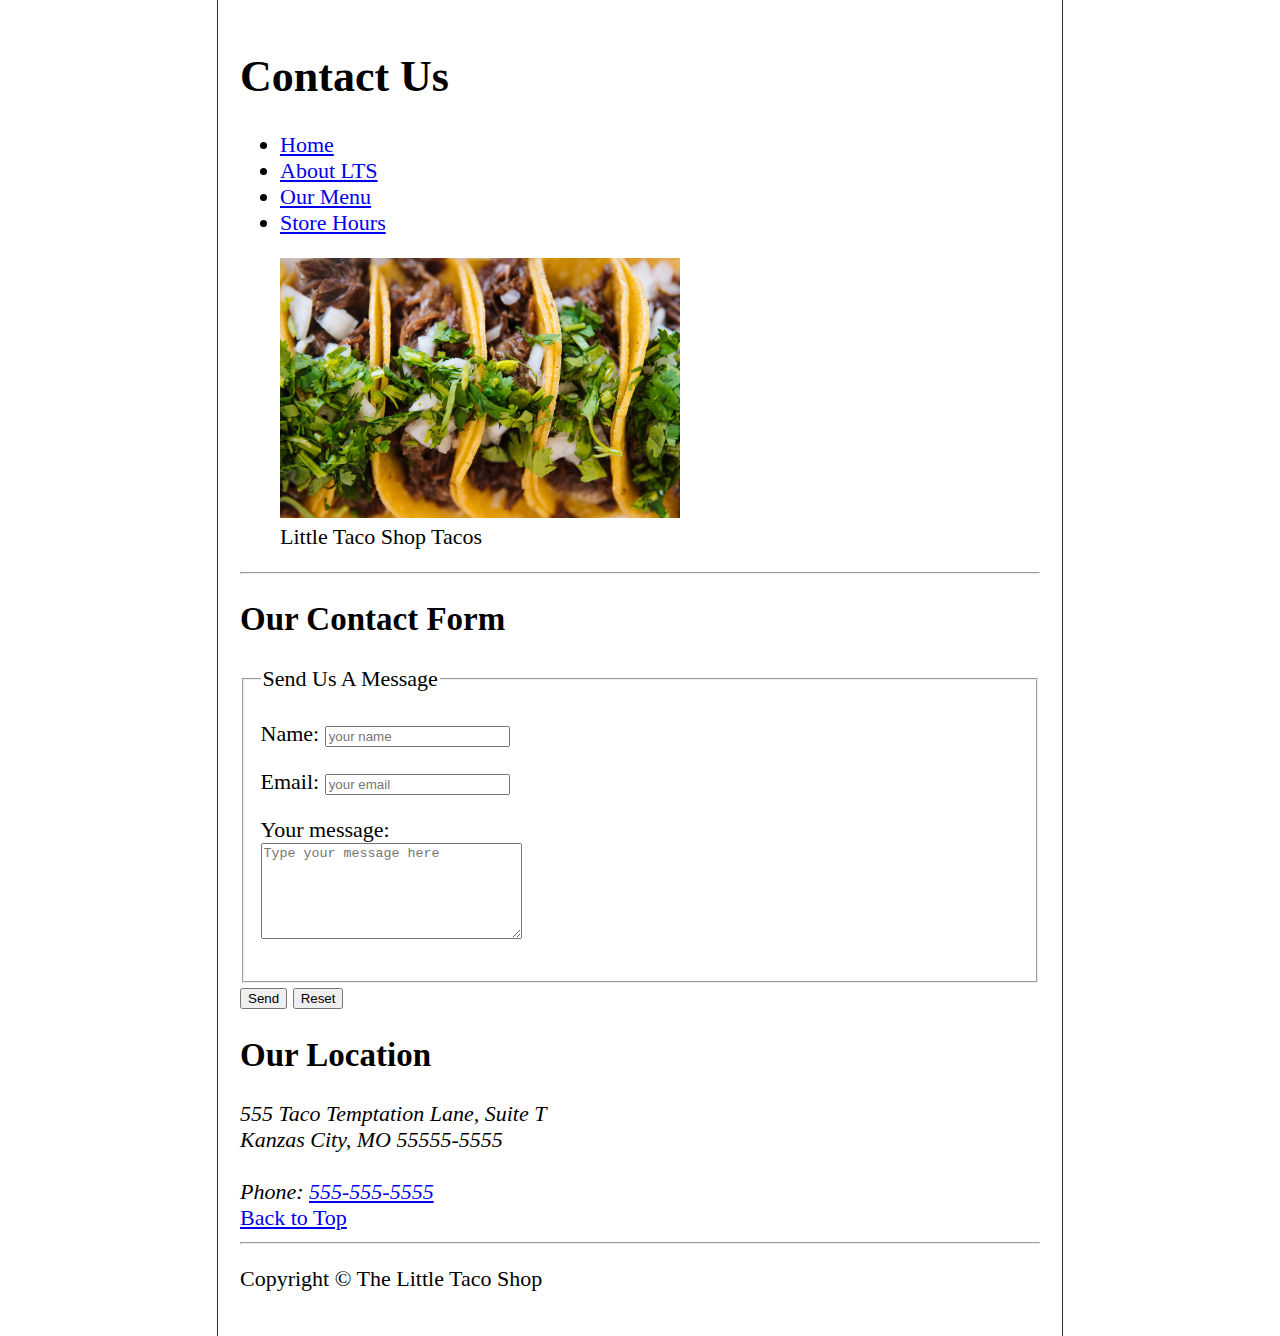
<file: 10_lesson_starter/contact.html>
<!DOCTYPE html>
<html lang="en">
  <head>
    <meta charset="utf-8" />
    <meta name="description" content="description for Taco Shop" />
    <title>Contact Us - LTS</title>
    <link rel="stylesheet" href="css/style.css" type="text/css" />
    <link rel="icon" href="favicon.ico" type="image/x-icon" />
  </head>

  <body>
    <header>
      <h1>Contact Us</h1>
      <nav>
        <ul>
          <li><a href="/">Home</a></li>
          <li>
            <a href="/#about"
              >About <abbr title="Little Taco Shop">LTS</abbr></a
            >
          </li>
          <li><a href="/#menu">Our Menu</a></li>
          <li><a href="hours.html">Store Hours</a></li>
        </ul>
      </nav>

      <figure>
        <img
          src="img/tacos_close_up_400x260.png"
          alt="tacos_close_up"
          title="Little Taco Shop Tacos"
          width="400"
          height="260"
        />
        <figcaption>Little Taco Shop Tacos</figcaption>
      </figure>
    </header>
    <hr />
    <main>
      <section>
        <h2>Our Contact Form</h2>
        <form action="https://httpbin.org/get" method="get">
          <fieldset>
            <legend>Send Us A Message</legend>
            <p>
              <label for="name">Name:</label>
              <input
                type="text"
                placeholder="your name"
                id="name"
                name="name"
                required
              />
            </p>
            <p>
              <label for="email">Email:</label>
              <input
                type="email"
                name="email"
                id="email"
                placeholder="your email"
                required
              />
            </p>
            <p>
              <label for="message">Your message:</label>
              <br />
              <textarea
                name="message"
                id="message"
                placeholder="Type your message here"
                cols="30"
                rows="6"
              ></textarea>
            </p>
          </fieldset>
          <button type="submit">Send</button>
          <button type="reset">Reset</button>
        </form>
      </section>
      <section>
        <h2>Our Location</h2>
        <address>
          555 Taco Temptation Lane, Suite T<br />
          Kanzas City, MO 55555-5555
          <br /><br />
          Phone: <a href="tel:+5555555555">555-555-5555</a>
        </address>
      </section>
      <a href="#">Back to Top</a>
    </main>
    <hr />
    <footer>
      <p>Copyright &copy; The Little Taco Shop</p>
    </footer>
  </body>
</html>
</file>
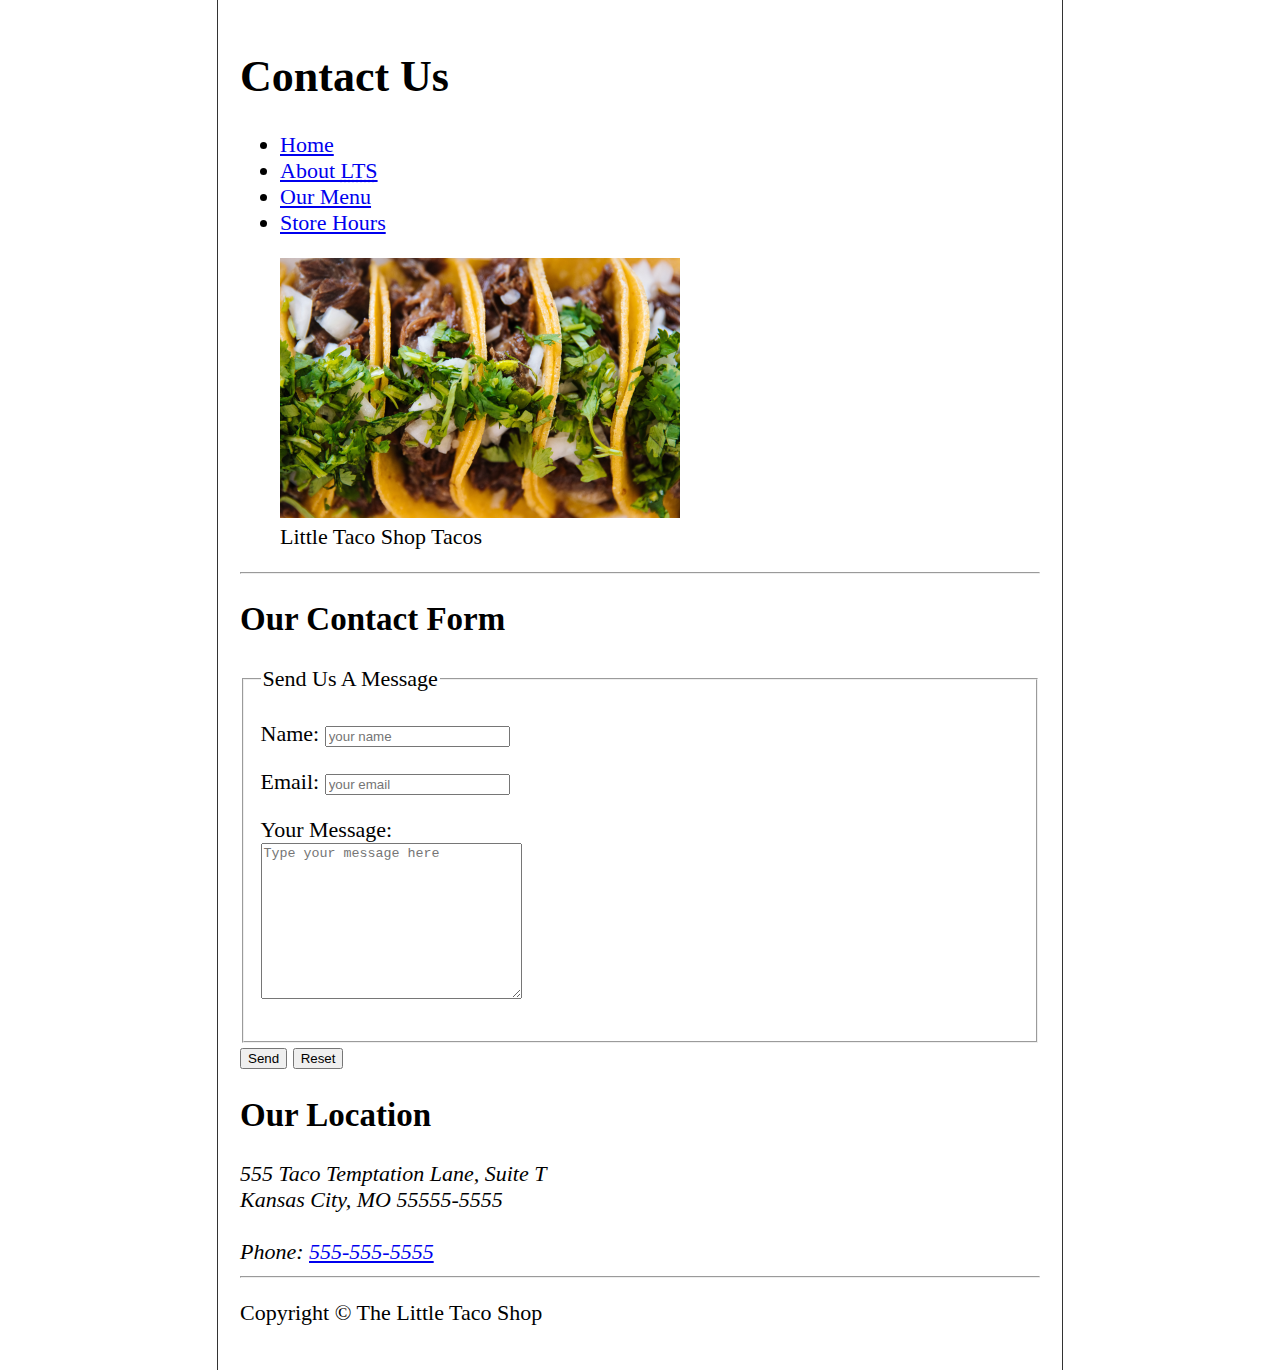
<file: 10_lesson_starter/contact_target.html>
<!DOCTYPE html>
<html lang="en">

<head>
    <meta charset="UTF-8">
    <meta name="author" content="Dave Gray">
    <meta name="description" content="Contact information for The Little Taco Shop">
    <title>Contact Us - LTS</title>
    <link rel="icon" href="favicon.ico" type="image/x-icon">
    <link rel="stylesheet" href="css/style.css">
</head>

<body>
    <header>
        <h1>Contact Us</h1>
        <nav>
            <ul>
                <li>
                    <a href="/">Home</a>
                </li>
                <li>
                    <a href="/#about">About <abbr title="The Little Taco Shop">LTS</abbr></a>
                </li>
                <li>
                    <a href="/#menu">Our Menu</a>
                </li>
                <li>
                    <a href="hours.html">Store Hours</a>
                </li>
            </ul>
        </nav>

        <figure>
            <img src="img/tacos_close_up_400x260.png" alt="Little Taco Shop Tacos" title="Tacos ready to eat!"
                width="400" height="260">
            <figcaption>
                Little Taco Shop Tacos
            </figcaption>
        </figure>
    </header>
    <hr>
    <main>
        <section>
            <h2>Our Contact Form</h2>

            <form action="https://httpbin.org/get" method="get">
                <fieldset>
                    <legend>Send Us A Message</legend>
                    <p>
                        <label for="name">Name:</label>
                        <input type="text" name="name" id="name" placeholder="your name" required>
                    </p>
                    <p>
                        <label for="email">Email:</label>
                        <input type="email" name="email" id="email" placeholder="your email" required>
                    </p>
                    <p>
                        <label for="message">Your Message:</label>
                        <br>
                        <textarea name="message" id="message" cols="30" rows="10"
                            placeholder="Type your message here"></textarea>
                    </p>
                </fieldset>
                <button type="submit">Send</button>
                <button type="reset">Reset</button>
            </form>
        </section>
        <section>
            <h2>Our Location</h2>
            <address>
                555 Taco Temptation Lane, Suite T<br>
                Kansas City, MO 55555-5555
                <br><br>
                Phone: <a href="tel:+5555555555">555-555-5555</a>
            </address>
        </section>
    </main>
    <hr>
    <footer>
        <p>Copyright &copy; The Little Taco Shop</p>
    </footer>
</body>

</html>
</file>
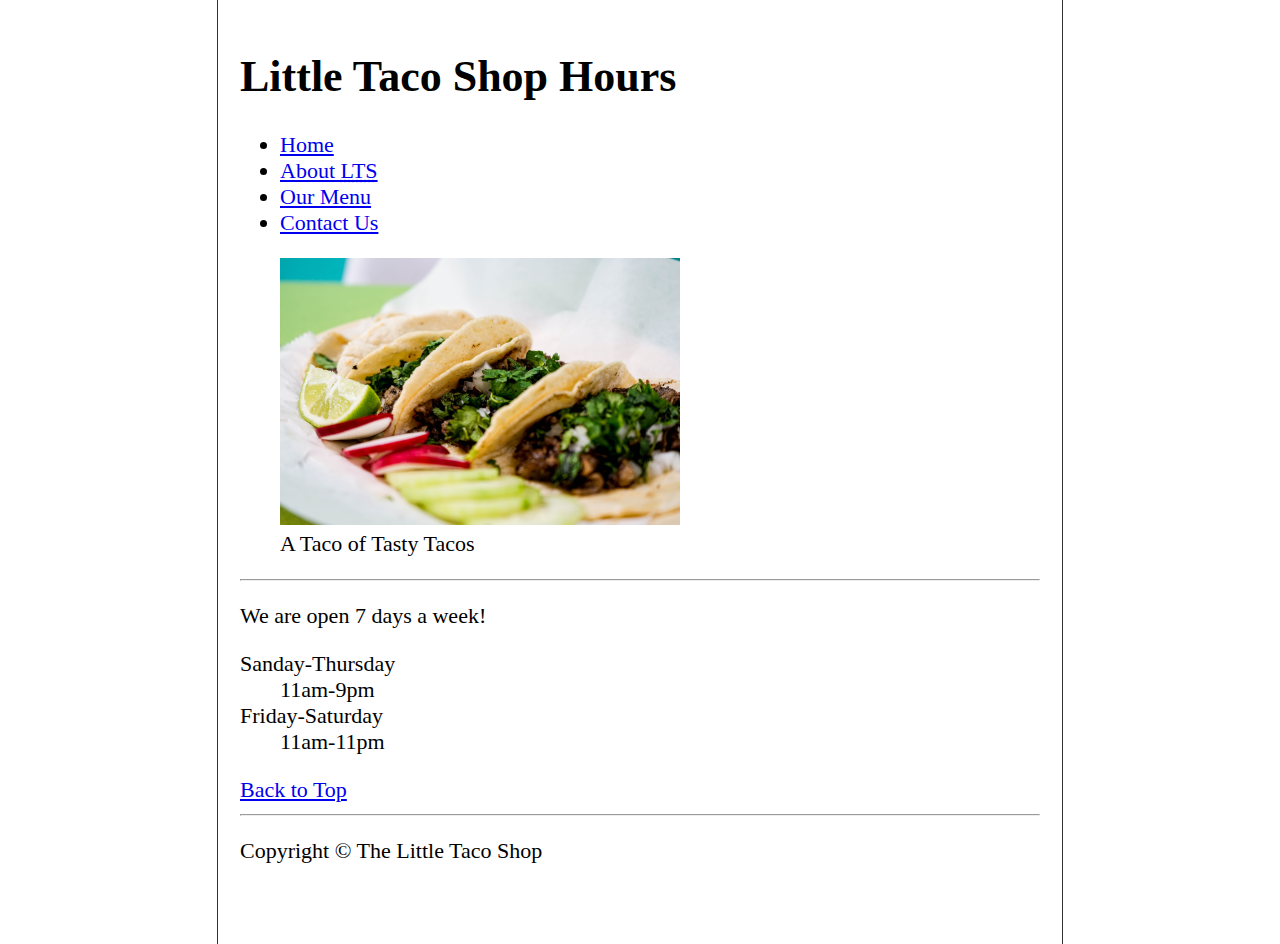
<file: 10_lesson_starter/hours.html>
<!DOCTYPE html>
<html lang="en">
  <head>
    <meta charset="utf-8" />
    <meta name="author" content="AN" />
    <title>LTS Hours</title>
    <link rel="stylesheet" href="css/style.css" type="text/css" />
    <link rel="icon" href="favicon.ico" type="image/x-icon" />
  </head>

  <body>
    <header>
      <h1>Little Taco Shop Hours</h1>
      <nav>
        <ul>
          <li><a href="/">Home</a></li>
          <li>
            <a href="/#about"
              >About <abbr title="Little Taco Shop">LTS</abbr></a
            >
          </li>
          <li><a href="/#menu">Our Menu</a></li>
          <li><a href="contact.html">Contact Us</a></li>
        </ul>
      </nav>
      <figure>
        <img
          src="img/tacos_tray_400x267.png"
          alt="tacos_tray"
          title="A Taco of Tasty Tacos"
        />
        <figcaption>A Taco of Tasty Tacos</figcaption>
      </figure>
    </header>
    <hr />
    <main>
      <section>
        <p>We are open 7 days a week!</p>
        <dl>
          <dt>Sanday-Thursday</dt>
          <dd>11am-9pm</dd>
          <dt>Friday-Saturday</dt>
          <dd>11am-11pm</dd>
        </dl>
      </section>
      <p></p>
      <a href="#">Back to Top</a>
    </main>
    <hr />
    <footer>
      <p>Copyright &copy; The Little Taco Shop</p>
    </footer>
  </body>
</html>
</file>
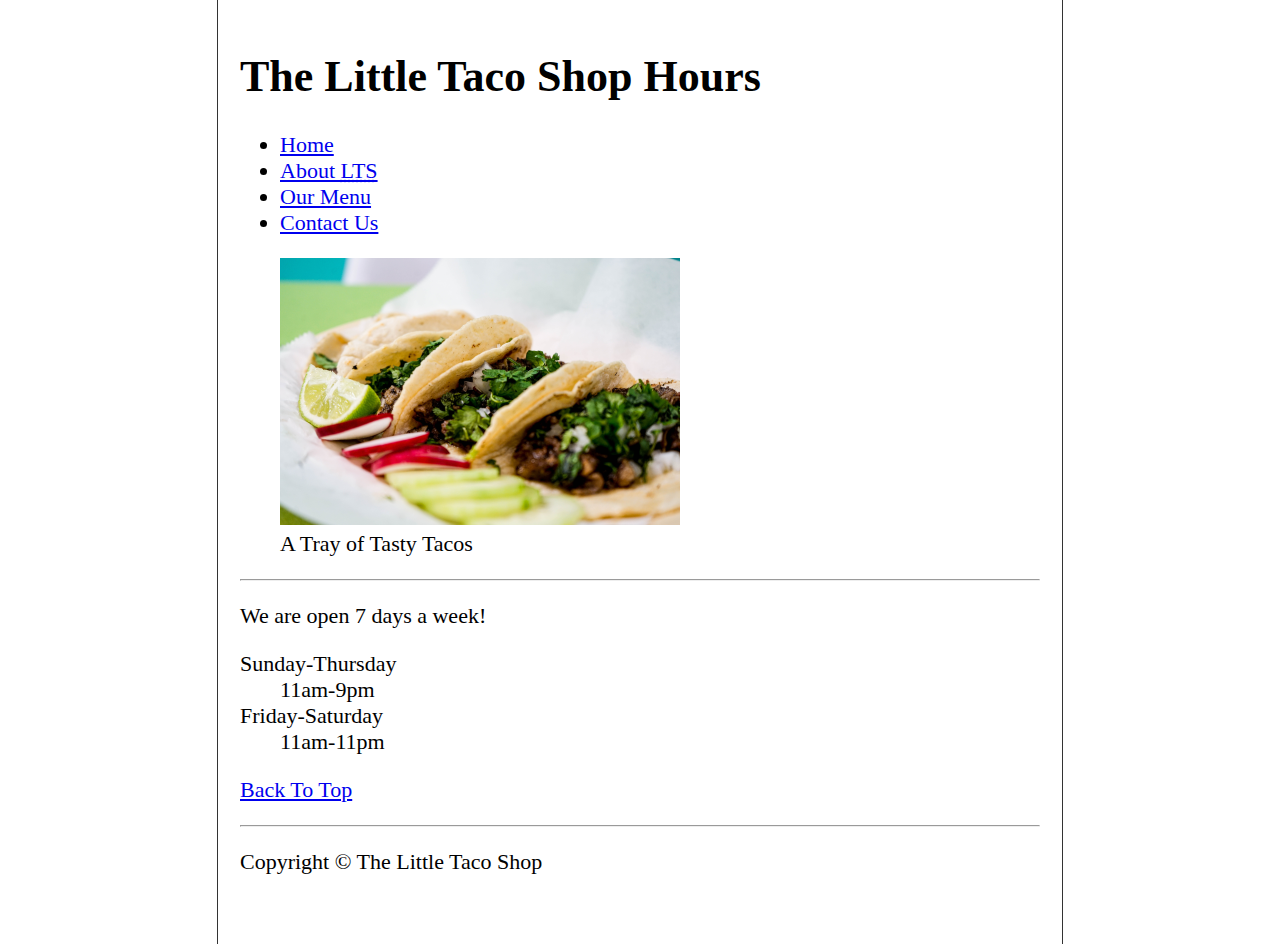
<file: 10_lesson_starter/hours_target.html>
<!DOCTYPE html>
<html lang="en">

<head>
    <meta charset="UTF-8">
    <meta name="author" content="Dave Gray">
    <meta name="description" content="Store Hours for The Little Taco Shop">
    <title>LTS Hours</title>
    <link rel="icon" href="favicon.ico" type="image/x-icon">
    <link rel="stylesheet" href="css/style.css">
</head>

<body>
    <header>
        <h1>The Little Taco Shop Hours</h1>
        <nav>
            <ul>
                <li>
                    <a href="/">Home</a>
                </li>
                <li>
                    <a href="/#about">About <abbr title="The Little Taco Shop">LTS</abbr></a>
                </li>
                <li>
                    <a href="/#menu">Our Menu</a>
                </li>
                <li>
                    <a href="contact.html">Contact Us</a>
                </li>
            </ul>
        </nav>

        <figure>
            <img src="img/tacos_tray_400x267.png" alt="A Tray of Tasty Tacos" title="We love trays of tacos!"
                width="400" height="267">
            <figcaption>
                A Tray of Tasty Tacos
            </figcaption>
        </figure>
    </header>
    <hr>
    <main>
        <p>
            We are open 7 days a week!
        </p>
        <dl>
            <dt>Sunday-Thursday</dt>
            <dd>11am-9pm</dd>
            <dt>Friday-Saturday</dt>
            <dd>11am-11pm</dd>
        </dl>
        <p>
            <a href="#">Back To Top</a>
        </p>
    </main>
    <hr>
    <footer>
        <p>Copyright &copy; The Little Taco Shop</p>
    </footer>
</body>

</html>
</file>
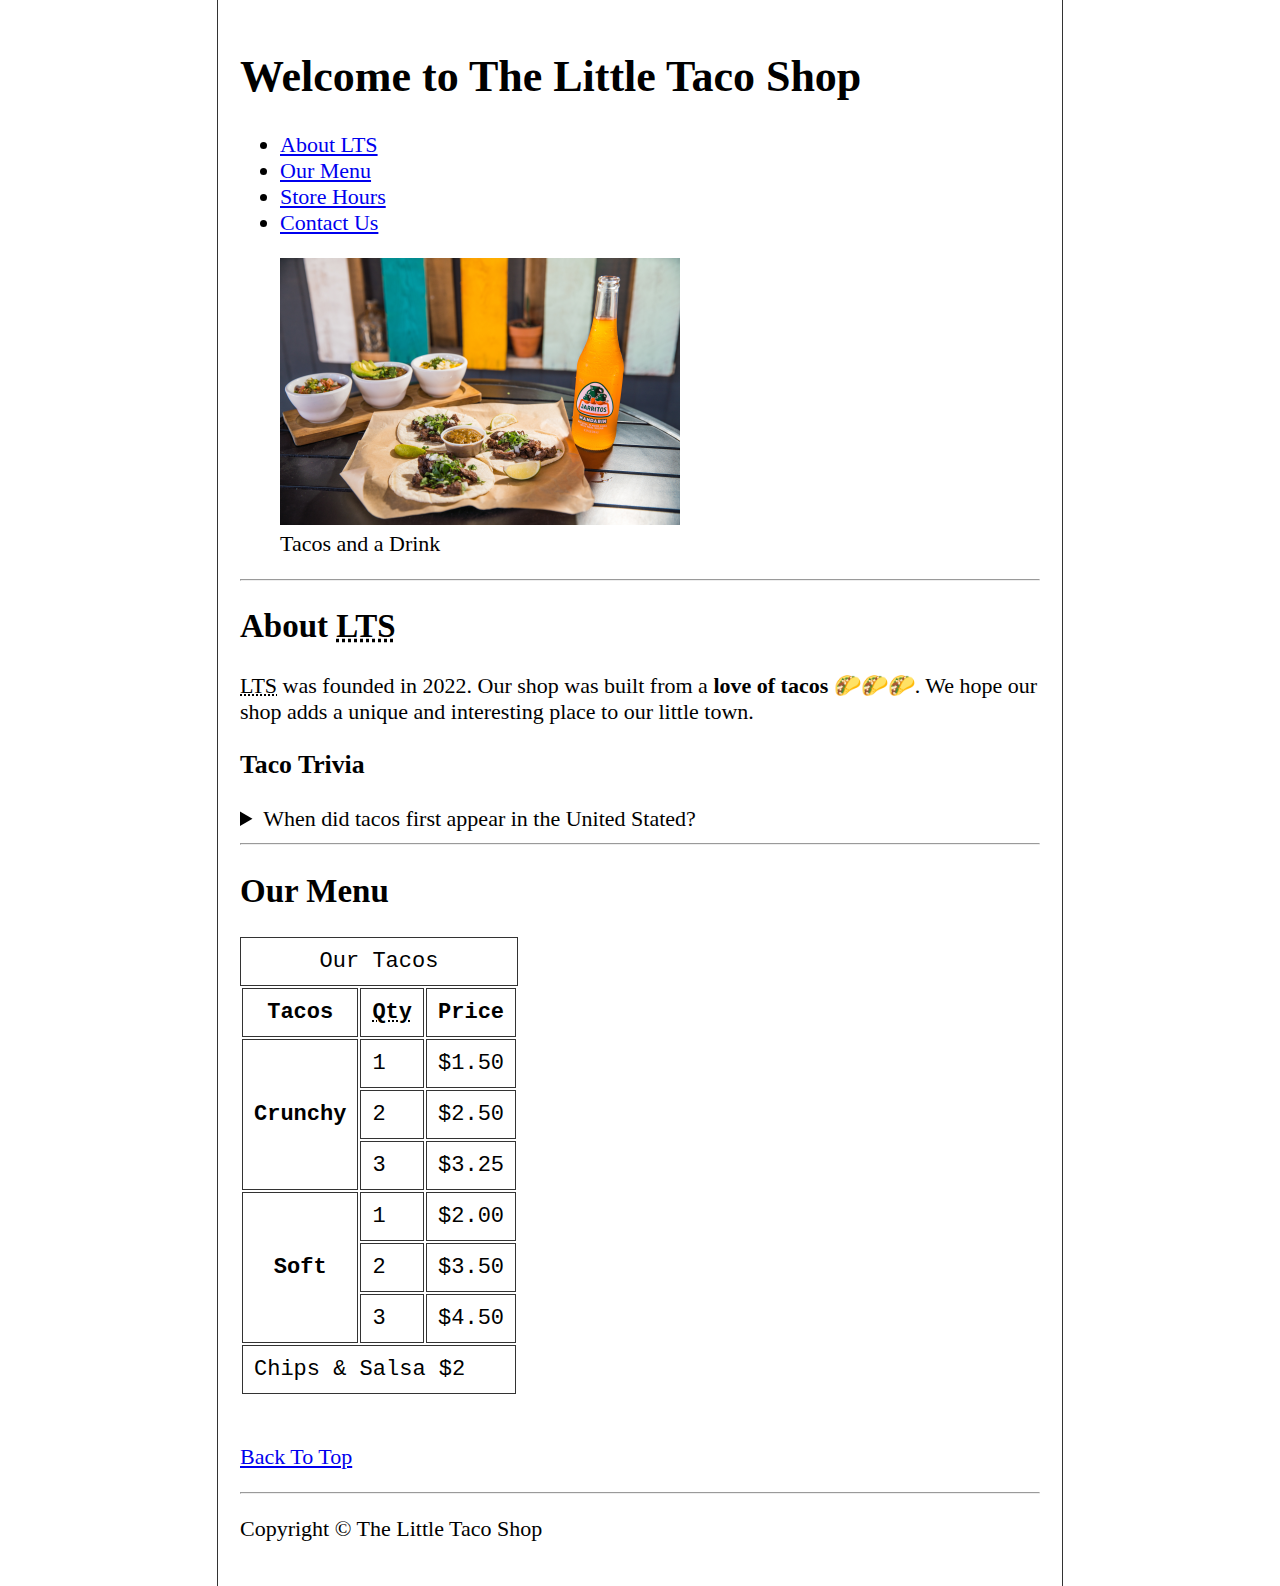
<file: 10_lesson_starter/index_target.html>
<!DOCTYPE html>
<html lang="en">

<head>
    <meta charset="UTF-8">
    <meta name="author" content="Dave Gray">
    <meta name="description" content="The official website for The Little Taco Shop">
    <title>The Little Taco Shop</title>
    <link rel="icon" href="favicon.ico" type="image/x-icon">
    <link rel="stylesheet" href="css/style.css">
</head>

<body>
    <header>
        <h1>Welcome to The Little Taco Shop</h1>
        <nav>
            <ul>
                <li>
                    <a href="#about">About <abbr title="The Little Taco Shop">LTS</abbr></a>
                </li>
                <li>
                    <a href="#menu">Our Menu</a>
                </li>
                <li>
                    <a href="hours.html">Store Hours</a>
                </li>
                <li>
                    <a href="contact.html">Contact Us</a>
                </li>
            </ul>
        </nav>

        <figure>
            <img src="img/tacos_and_drink_400x267.png" alt="Tacos and a Drink" title="We love tacos!" width="400"
                height="267">
            <figcaption>
                Tacos and a Drink
            </figcaption>
        </figure>
    </header>
    <hr>
    <main>
        <article id="about">
            <h2>About <abbr title="The Little Taco Shop">LTS</abbr></h2>
            <p>
                <abbr title="The Little Taco Shop">LTS</abbr> was founded in <time datetime="2022">2022</time>. Our shop
                was built from a <strong>love of tacos</strong> 🌮🌮🌮. We hope our shop adds a unique and interesting
                place to our little town.
            </p>
            <aside>
                <h3>Taco Trivia</h3>
                <details>
                    <summary>When did tacos first appear in the United Stated?</summary>
                    <p>
                        Jeffrey M. Pilcher, taco historian and professor of history at the University of Minnesota, says
                        the earliest mention of tacos in the United States are in a newspaper from <time
                            datetime="1905">1905</time>. (Source: <cite><a
                                href="https://www.smithsonianmag.com/arts-culture/where-did-the-taco-come-from-81228162/"
                                target="_blank">Smithsonian Magazine</a></cite>)
                    </p>
                </details>
            </aside>
        </article>
        <hr>
        <article id="menu">
            <h2>Our Menu</h2>
            <table>
                <caption>Our Tacos</caption>
                <thead>
                    <tr>
                        <th>Tacos</th>
                        <th scope="col"><abbr title="Quantity">Qty</abbr></th>
                        <th scope="col">Price</th>
                    </tr>
                </thead>
                <tbody>
                    <tr>
                        <th scope="row" rowspan="3">
                            Crunchy
                        </th>
                        <td>1</td>
                        <td>$1.50</td>
                    </tr>
                    <tr>
                        <td>2</td>
                        <td>$2.50</td>
                    </tr>
                    <tr>
                        <td>3</td>
                        <td>$3.25</td>
                    </tr>
                    <tr>
                        <th scope="row" rowspan="3">
                            Soft
                        </th>
                        <td>1</td>
                        <td>$2.00</td>
                    </tr>
                    <tr>
                        <td>2</td>
                        <td>$3.50</td>
                    </tr>
                    <tr>
                        <td>3</td>
                        <td>$4.50</td>
                    </tr>
                </tbody>
                <tfoot>
                    <tr>
                        <td colspan="3">
                            Chips &amp; Salsa $2
                        </td>
                    </tr>
                </tfoot>
            </table>
            <br>
            <p>
                <a href="#">Back To Top</a>
            </p>
        </article>
    </main>
    <hr>
    <footer>
        <p>Copyright &copy; The Little Taco Shop</p>
    </footer>
</body>

</html>
</file>
<file: 10_lesson_starter/css/style.css>
html {
    font-size: 22px;
}

body {
    min-height: 100vh;
    max-width: 800px;
    margin: 0 auto;
    padding: 1rem;
    border-left: 1px solid #333;
    border-right: 1px solid #333;
}

th, td, caption {
    border: 1px solid #333;
    font-family: 'Courier New', Courier, monospace;
    border-collapse: separate;
    padding: 0.5rem;
}
</file>
<file: Lesson02/main.css>
html {
  font-size: 28px;
}

body {
  background-color: #333;
  color: whitesmoke;
}
</file>
<file: Lesson03/main.css>
html {
  font-size: 28px;
}

body {
  background-color: #333;
  color: whitesmoke;
}
</file>
<file: Lesson04/main.css>
html {
  font-size: 22px;
}

body {
  background-color: #333;
  color: whitesmoke;
}
</file>
<file: Lesson05/main.css>
html {
  font-size: 22px;
}

body {
  background-color: #333;
  color: whitesmoke;
}

a {
  color: aliceblue;  
}

a:visited {
  color: lightgray;
}

a:hover, a:active {
  color: #eee;
}
</file>
<file: Lesson06/main.css>
html {
  font-size: 22px;
}

body {
  background-color: #333;
  color: whitesmoke;
}

a {
  color: aliceblue;  
}

a:visited {
  color: lightgray;
}

a:hover, a:active {
  color: #eee;
}
</file>
<file: Lesson07/main.css>
html {
  font-size: 22px;
}

body {
  background-color: #333;
  color: whitesmoke;
}

a {
  color: aliceblue;  
}

a:visited {
  color: lightgray;
}

a:hover, a:active {
  color: #eee;
}
</file>
<file: Lesson08/main.css>
html {
  font-size: 22px;
}

body {
  background-color: #333;
  color: whitesmoke;
}

a {
  color: aliceblue;  
}

a:visited {
  color: lightgray;
}

a:hover, a:active {
  color: #eee;
}

table, tr, th, td, caption {
  border: 1px solid #eee;
  font-family: 'Courier New', Courier, monospace;
  border-collapse: collapse;
  padding: 0.5rem;
}
</file>
<file: Lesson09/main.css>
html {
  font-size: 22px;
}

body {
  background-color: #333;
  color: whitesmoke;
}

a {
  color: aliceblue;  
}

a:visited {
  color: lightgray;
}

a:hover, a:active {
  color: #eee;
}

table, tr, th, td, caption {
  border: 1px solid #eee;
  font-family: 'Courier New', Courier, monospace;
  border-collapse: collapse;
  padding: 0.5rem;
}
</file>
